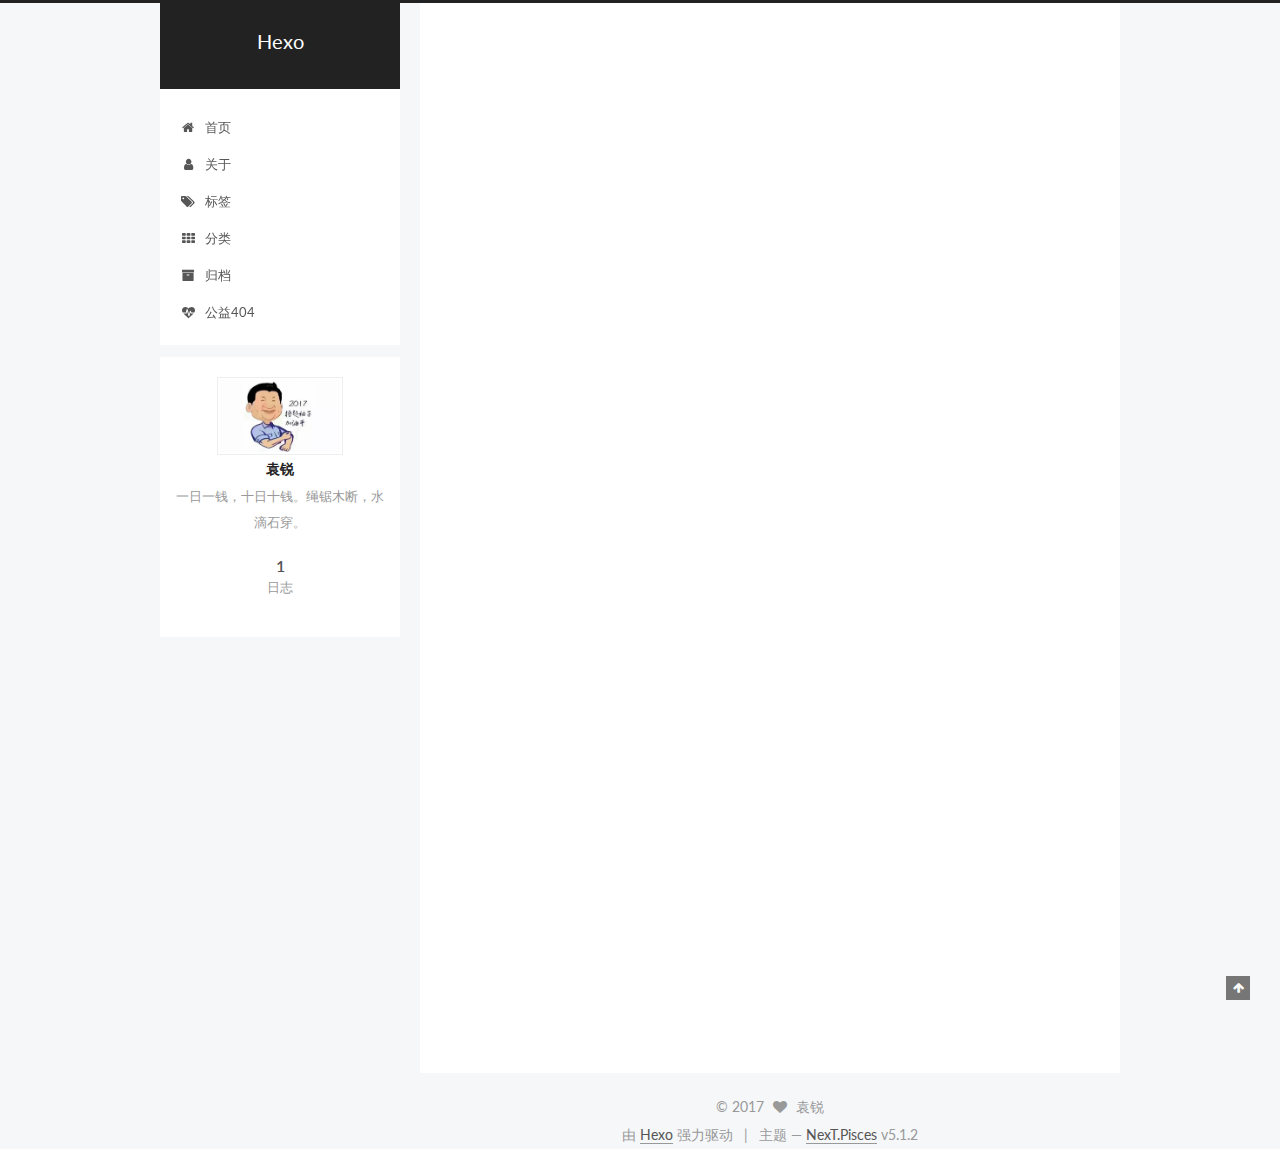
<file: index.html>
<!DOCTYPE html>



  


<html class="theme-next pisces use-motion" lang="zh-Hans">
<head>
  <meta charset="UTF-8"/>
<meta http-equiv="X-UA-Compatible" content="IE=edge" />
<meta name="viewport" content="width=device-width, initial-scale=1, maximum-scale=1"/>
<meta name="theme-color" content="#222">









<meta http-equiv="Cache-Control" content="no-transform" />
<meta http-equiv="Cache-Control" content="no-siteapp" />
















  
  
  <link href="/lib/fancybox/source/jquery.fancybox.css?v=2.1.5" rel="stylesheet" type="text/css" />




  
  
  
  

  
    
    
  

  

  

  

  

  
    
    
    <link href="//fonts.googleapis.com/css?family=Lato:300,300italic,400,400italic,700,700italic&subset=latin,latin-ext" rel="stylesheet" type="text/css">
  






<link href="/lib/font-awesome/css/font-awesome.min.css?v=4.6.2" rel="stylesheet" type="text/css" />

<link href="/css/main.css?v=5.1.2" rel="stylesheet" type="text/css" />


  <meta name="keywords" content="Hexo, NexT" />








  <link rel="shortcut icon" type="image/x-icon" href="/favicon.ico?v=5.1.2" />






<meta name="description" content="一日一钱，十日十钱。绳锯木断，水滴石穿。">
<meta property="og:type" content="website">
<meta property="og:title" content="Hexo">
<meta property="og:url" content="http://yoursite.com/index.html">
<meta property="og:site_name" content="Hexo">
<meta property="og:description" content="一日一钱，十日十钱。绳锯木断，水滴石穿。">
<meta property="og:locale" content="zh-Hans">
<meta name="twitter:card" content="summary">
<meta name="twitter:title" content="Hexo">
<meta name="twitter:description" content="一日一钱，十日十钱。绳锯木断，水滴石穿。">



<script type="text/javascript" id="hexo.configurations">
  var NexT = window.NexT || {};
  var CONFIG = {
    root: '/',
    scheme: 'Pisces',
    version: '5.1.2',
    sidebar: {"position":"left","display":"post","offset":12,"offset_float":12,"b2t":false,"scrollpercent":false,"onmobile":false},
    fancybox: true,
    tabs: true,
    motion: {"enable":true,"async":false,"transition":{"post_block":"fadeIn","post_header":"slideDownIn","post_body":"slideDownIn","coll_header":"slideLeftIn"}},
    duoshuo: {
      userId: '0',
      author: '博主'
    },
    algolia: {
      applicationID: '',
      apiKey: '',
      indexName: '',
      hits: {"per_page":10},
      labels: {"input_placeholder":"Search for Posts","hits_empty":"We didn't find any results for the search: ${query}","hits_stats":"${hits} results found in ${time} ms"}
    }
  };
</script>



  <link rel="canonical" href="http://yoursite.com/"/>





  <title>Hexo</title>
  








</head>

<body itemscope itemtype="http://schema.org/WebPage" lang="zh-Hans">

  
  
    
  

  <div class="container sidebar-position-left 
  page-home">
    <div class="headband"></div>

    <header id="header" class="header" itemscope itemtype="http://schema.org/WPHeader">
      <div class="header-inner"><div class="site-brand-wrapper">
  <div class="site-meta ">
    

    <div class="custom-logo-site-title">
      <a href="/"  class="brand" rel="start">
        <span class="logo-line-before"><i></i></span>
        <span class="site-title">Hexo</span>
        <span class="logo-line-after"><i></i></span>
      </a>
    </div>
      
        <p class="site-subtitle"></p>
      
  </div>

  <div class="site-nav-toggle">
    <button>
      <span class="btn-bar"></span>
      <span class="btn-bar"></span>
      <span class="btn-bar"></span>
    </button>
  </div>
</div>

<nav class="site-nav">
  

  
    <ul id="menu" class="menu">
      
        
        <li class="menu-item menu-item-home">
          <a href="/" rel="section">
            
              <i class="menu-item-icon fa fa-fw fa-home"></i> <br />
            
            首页
          </a>
        </li>
      
        
        <li class="menu-item menu-item-about">
          <a href="/about/" rel="section">
            
              <i class="menu-item-icon fa fa-fw fa-user"></i> <br />
            
            关于
          </a>
        </li>
      
        
        <li class="menu-item menu-item-tags">
          <a href="/tags/" rel="section">
            
              <i class="menu-item-icon fa fa-fw fa-tags"></i> <br />
            
            标签
          </a>
        </li>
      
        
        <li class="menu-item menu-item-categories">
          <a href="/categories/" rel="section">
            
              <i class="menu-item-icon fa fa-fw fa-th"></i> <br />
            
            分类
          </a>
        </li>
      
        
        <li class="menu-item menu-item-archives">
          <a href="/archives/" rel="section">
            
              <i class="menu-item-icon fa fa-fw fa-archive"></i> <br />
            
            归档
          </a>
        </li>
      
        
        <li class="menu-item menu-item-commonweal">
          <a href="/404/" rel="section">
            
              <i class="menu-item-icon fa fa-fw fa-heartbeat"></i> <br />
            
            公益404
          </a>
        </li>
      

      
    </ul>
  

  
</nav>



 </div>
    </header>

    <main id="main" class="main">
      <div class="main-inner">
        <div class="content-wrap">
          <div id="content" class="content">
            
  <section id="posts" class="posts-expand">
    
      

  

  
  
  

  <article class="post post-type-normal" itemscope itemtype="http://schema.org/Article">
  
  
  
  <div class="post-block">
    <link itemprop="mainEntityOfPage" href="http://yoursite.com/2017/09/01/hello-world/">

    <span hidden itemprop="author" itemscope itemtype="http://schema.org/Person">
      <meta itemprop="name" content="袁锐">
      <meta itemprop="description" content="">
      <meta itemprop="image" content="/uploads/avatar.jpg">
    </span>

    <span hidden itemprop="publisher" itemscope itemtype="http://schema.org/Organization">
      <meta itemprop="name" content="Hexo">
    </span>

    
      <header class="post-header">

        
        
          <h1 class="post-title" itemprop="name headline">
                
                <a class="post-title-link" href="/2017/09/01/hello-world/" itemprop="url">Hello World</a></h1>
        

        <div class="post-meta">
          <span class="post-time">
            
              <span class="post-meta-item-icon">
                <i class="fa fa-calendar-o"></i>
              </span>
              
                <span class="post-meta-item-text">发表于</span>
              
              <time title="创建于" itemprop="dateCreated datePublished" datetime="2017-09-01T22:27:11+08:00">
                2017-09-01
              </time>
            

            

            
          </span>

          

          
            
          

          
          

          

          

          

        </div>
      </header>
    

    
    
    
    <div class="post-body" itemprop="articleBody">

      
      

      
        
          
            <p>Welcome to <a href="https://hexo.io/" target="_blank" rel="external">Hexo</a>! This is your very first post. Check <a href="https://hexo.io/docs/" target="_blank" rel="external">documentation</a> for more info. If you get any problems when using Hexo, you can find the answer in <a href="https://hexo.io/docs/troubleshooting.html" target="_blank" rel="external">troubleshooting</a> or you can ask me on <a href="https://github.com/hexojs/hexo/issues" target="_blank" rel="external">GitHub</a>.</p>
<h2 id="Quick-Start"><a href="#Quick-Start" class="headerlink" title="Quick Start"></a>Quick Start</h2><h3 id="Create-a-new-post"><a href="#Create-a-new-post" class="headerlink" title="Create a new post"></a>Create a new post</h3><figure class="highlight bash"><table><tr><td class="gutter"><pre><div class="line">1</div></pre></td><td class="code"><pre><div class="line">$ hexo new <span class="string">"My New Post"</span></div></pre></td></tr></table></figure>
<p>More info: <a href="https://hexo.io/docs/writing.html" target="_blank" rel="external">Writing</a></p>
<h3 id="Run-server"><a href="#Run-server" class="headerlink" title="Run server"></a>Run server</h3><figure class="highlight bash"><table><tr><td class="gutter"><pre><div class="line">1</div></pre></td><td class="code"><pre><div class="line">$ hexo server</div></pre></td></tr></table></figure>
<p>More info: <a href="https://hexo.io/docs/server.html" target="_blank" rel="external">Server</a></p>
<h3 id="Generate-static-files"><a href="#Generate-static-files" class="headerlink" title="Generate static files"></a>Generate static files</h3><figure class="highlight bash"><table><tr><td class="gutter"><pre><div class="line">1</div></pre></td><td class="code"><pre><div class="line">$ hexo generate</div></pre></td></tr></table></figure>
<p>More info: <a href="https://hexo.io/docs/generating.html" target="_blank" rel="external">Generating</a></p>
<h3 id="Deploy-to-remote-sites"><a href="#Deploy-to-remote-sites" class="headerlink" title="Deploy to remote sites"></a>Deploy to remote sites</h3><figure class="highlight bash"><table><tr><td class="gutter"><pre><div class="line">1</div></pre></td><td class="code"><pre><div class="line">$ hexo deploy</div></pre></td></tr></table></figure>
<p>More info: <a href="https://hexo.io/docs/deployment.html" target="_blank" rel="external">Deployment</a></p>

          
        
      
    </div>
    
    
    

    

    

    

    <footer class="post-footer">
      

      

      

      
      
        <div class="post-eof"></div>
      
    </footer>
  </div>
  
  
  
  </article>


    
  </section>

  


          </div>
          


          

        </div>
        
          
  
  <div class="sidebar-toggle">
    <div class="sidebar-toggle-line-wrap">
      <span class="sidebar-toggle-line sidebar-toggle-line-first"></span>
      <span class="sidebar-toggle-line sidebar-toggle-line-middle"></span>
      <span class="sidebar-toggle-line sidebar-toggle-line-last"></span>
    </div>
  </div>

  <aside id="sidebar" class="sidebar">
    
    <div class="sidebar-inner">

      

      

      <section class="site-overview sidebar-panel sidebar-panel-active">
        <div class="site-author motion-element" itemprop="author" itemscope itemtype="http://schema.org/Person">
          
            <img class="site-author-image" itemprop="image"
              src="/uploads/avatar.jpg"
              alt="袁锐" />
          
            <p class="site-author-name" itemprop="name">袁锐</p>
            <p class="site-description motion-element" itemprop="description">一日一钱，十日十钱。绳锯木断，水滴石穿。</p>
        </div>

        <nav class="site-state motion-element">

          
            <div class="site-state-item site-state-posts">
            
              <a href="/archives/">
            
                <span class="site-state-item-count">1</span>
                <span class="site-state-item-name">日志</span>
              </a>
            </div>
          

          

          

        </nav>

        

        <div class="links-of-author motion-element">
          
        </div>

        
        

        
        

        


      </section>

      

      

    </div>
  </aside>


        
      </div>
    </main>

    <footer id="footer" class="footer">
      <div class="footer-inner">
        <div class="copyright" >
  
  &copy; 
  <span itemprop="copyrightYear">2017</span>
  <span class="with-love">
    <i class="fa fa-heart"></i>
  </span>
  <span class="author" itemprop="copyrightHolder">袁锐</span>

  
</div>


  <div class="powered-by">由 <a class="theme-link" href="https://hexo.io">Hexo</a> 强力驱动</div>

  <span class="post-meta-divider">|</span>

  <div class="theme-info">主题 &mdash; <a class="theme-link" href="https://github.com/iissnan/hexo-theme-next">NexT.Pisces</a> v5.1.2</div>


        







        
      </div>
    </footer>

    
      <div class="back-to-top">
        <i class="fa fa-arrow-up"></i>
        
      </div>
    

  </div>

  

<script type="text/javascript">
  if (Object.prototype.toString.call(window.Promise) !== '[object Function]') {
    window.Promise = null;
  }
</script>









  












  
  <script type="text/javascript" src="/lib/jquery/index.js?v=2.1.3"></script>

  
  <script type="text/javascript" src="/lib/fastclick/lib/fastclick.min.js?v=1.0.6"></script>

  
  <script type="text/javascript" src="/lib/jquery_lazyload/jquery.lazyload.js?v=1.9.7"></script>

  
  <script type="text/javascript" src="/lib/velocity/velocity.min.js?v=1.2.1"></script>

  
  <script type="text/javascript" src="/lib/velocity/velocity.ui.min.js?v=1.2.1"></script>

  
  <script type="text/javascript" src="/lib/fancybox/source/jquery.fancybox.pack.js?v=2.1.5"></script>


  


  <script type="text/javascript" src="/js/src/utils.js?v=5.1.2"></script>

  <script type="text/javascript" src="/js/src/motion.js?v=5.1.2"></script>



  
  


  <script type="text/javascript" src="/js/src/affix.js?v=5.1.2"></script>

  <script type="text/javascript" src="/js/src/schemes/pisces.js?v=5.1.2"></script>



  <script type="text/javascript" src="/js/src/scrollspy.js?v=5.1.2"></script>
<script type="text/javascript" src="/js/src/post-details.js?v=5.1.2"></script>


  

  


  <script type="text/javascript" src="/js/src/bootstrap.js?v=5.1.2"></script>



  


  




	





  





  








  





  

  

  

  

  

  

</body>
</html>
</file>
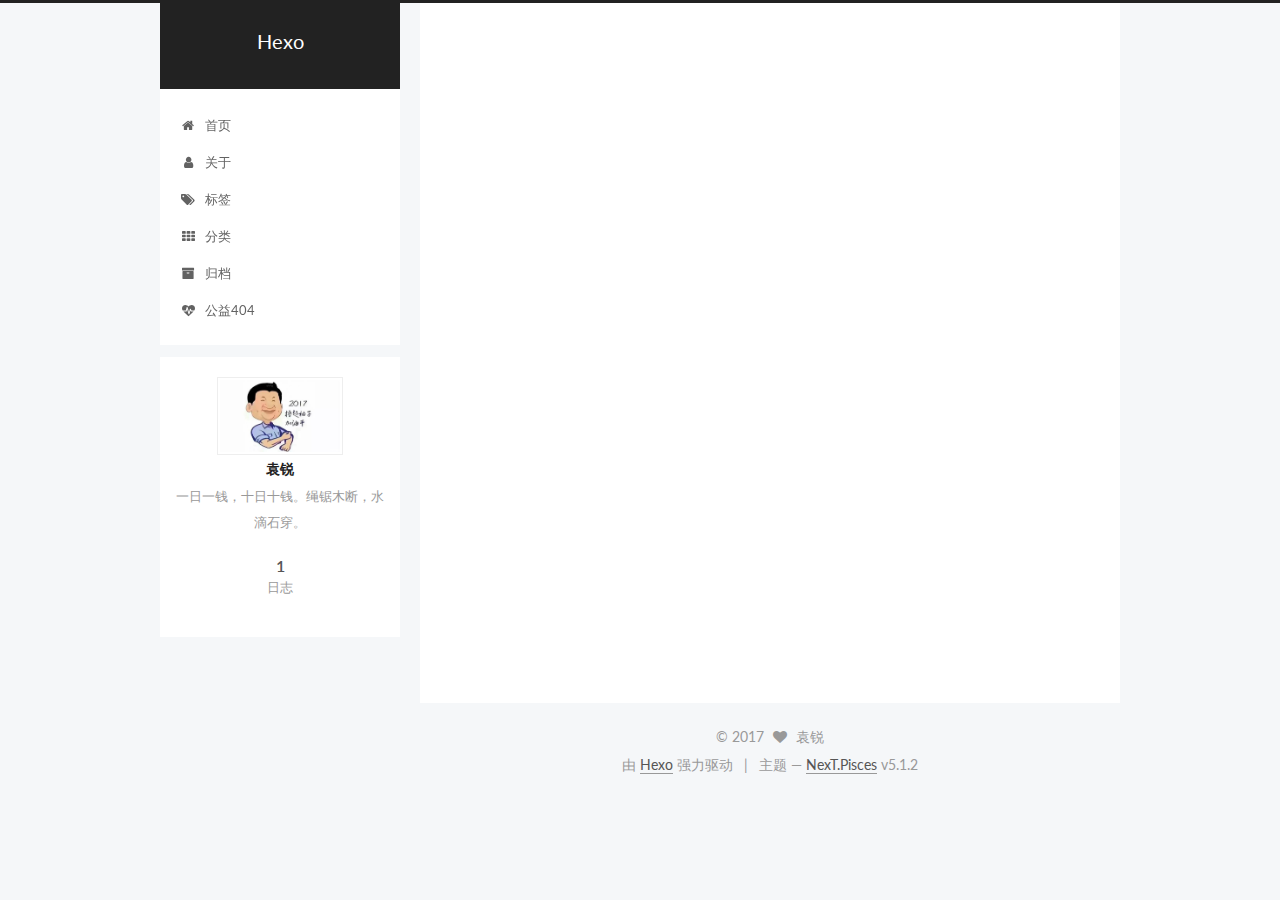
<file: archives/index.html>
<!DOCTYPE html>



  


<html class="theme-next pisces use-motion" lang="zh-Hans">
<head>
  <meta charset="UTF-8"/>
<meta http-equiv="X-UA-Compatible" content="IE=edge" />
<meta name="viewport" content="width=device-width, initial-scale=1, maximum-scale=1"/>
<meta name="theme-color" content="#222">









<meta http-equiv="Cache-Control" content="no-transform" />
<meta http-equiv="Cache-Control" content="no-siteapp" />
















  
  
  <link href="/lib/fancybox/source/jquery.fancybox.css?v=2.1.5" rel="stylesheet" type="text/css" />




  
  
  
  

  
    
    
  

  

  

  

  

  
    
    
    <link href="//fonts.googleapis.com/css?family=Lato:300,300italic,400,400italic,700,700italic&subset=latin,latin-ext" rel="stylesheet" type="text/css">
  






<link href="/lib/font-awesome/css/font-awesome.min.css?v=4.6.2" rel="stylesheet" type="text/css" />

<link href="/css/main.css?v=5.1.2" rel="stylesheet" type="text/css" />


  <meta name="keywords" content="Hexo, NexT" />








  <link rel="shortcut icon" type="image/x-icon" href="/favicon.ico?v=5.1.2" />






<meta name="description" content="一日一钱，十日十钱。绳锯木断，水滴石穿。">
<meta property="og:type" content="website">
<meta property="og:title" content="Hexo">
<meta property="og:url" content="http://yoursite.com/archives/index.html">
<meta property="og:site_name" content="Hexo">
<meta property="og:description" content="一日一钱，十日十钱。绳锯木断，水滴石穿。">
<meta property="og:locale" content="zh-Hans">
<meta name="twitter:card" content="summary">
<meta name="twitter:title" content="Hexo">
<meta name="twitter:description" content="一日一钱，十日十钱。绳锯木断，水滴石穿。">



<script type="text/javascript" id="hexo.configurations">
  var NexT = window.NexT || {};
  var CONFIG = {
    root: '/',
    scheme: 'Pisces',
    version: '5.1.2',
    sidebar: {"position":"left","display":"post","offset":12,"offset_float":12,"b2t":false,"scrollpercent":false,"onmobile":false},
    fancybox: true,
    tabs: true,
    motion: {"enable":true,"async":false,"transition":{"post_block":"fadeIn","post_header":"slideDownIn","post_body":"slideDownIn","coll_header":"slideLeftIn"}},
    duoshuo: {
      userId: '0',
      author: '博主'
    },
    algolia: {
      applicationID: '',
      apiKey: '',
      indexName: '',
      hits: {"per_page":10},
      labels: {"input_placeholder":"Search for Posts","hits_empty":"We didn't find any results for the search: ${query}","hits_stats":"${hits} results found in ${time} ms"}
    }
  };
</script>



  <link rel="canonical" href="http://yoursite.com/archives/"/>





  <title>归档 | Hexo</title>
  








</head>

<body itemscope itemtype="http://schema.org/WebPage" lang="zh-Hans">

  
  
    
  

  <div class="container sidebar-position-left page-archive">
    <div class="headband"></div>

    <header id="header" class="header" itemscope itemtype="http://schema.org/WPHeader">
      <div class="header-inner"><div class="site-brand-wrapper">
  <div class="site-meta ">
    

    <div class="custom-logo-site-title">
      <a href="/"  class="brand" rel="start">
        <span class="logo-line-before"><i></i></span>
        <span class="site-title">Hexo</span>
        <span class="logo-line-after"><i></i></span>
      </a>
    </div>
      
        <p class="site-subtitle"></p>
      
  </div>

  <div class="site-nav-toggle">
    <button>
      <span class="btn-bar"></span>
      <span class="btn-bar"></span>
      <span class="btn-bar"></span>
    </button>
  </div>
</div>

<nav class="site-nav">
  

  
    <ul id="menu" class="menu">
      
        
        <li class="menu-item menu-item-home">
          <a href="/" rel="section">
            
              <i class="menu-item-icon fa fa-fw fa-home"></i> <br />
            
            首页
          </a>
        </li>
      
        
        <li class="menu-item menu-item-about">
          <a href="/about/" rel="section">
            
              <i class="menu-item-icon fa fa-fw fa-user"></i> <br />
            
            关于
          </a>
        </li>
      
        
        <li class="menu-item menu-item-tags">
          <a href="/tags/" rel="section">
            
              <i class="menu-item-icon fa fa-fw fa-tags"></i> <br />
            
            标签
          </a>
        </li>
      
        
        <li class="menu-item menu-item-categories">
          <a href="/categories/" rel="section">
            
              <i class="menu-item-icon fa fa-fw fa-th"></i> <br />
            
            分类
          </a>
        </li>
      
        
        <li class="menu-item menu-item-archives">
          <a href="/archives/" rel="section">
            
              <i class="menu-item-icon fa fa-fw fa-archive"></i> <br />
            
            归档
          </a>
        </li>
      
        
        <li class="menu-item menu-item-commonweal">
          <a href="/404/" rel="section">
            
              <i class="menu-item-icon fa fa-fw fa-heartbeat"></i> <br />
            
            公益404
          </a>
        </li>
      

      
    </ul>
  

  
</nav>



 </div>
    </header>

    <main id="main" class="main">
      <div class="main-inner">
        <div class="content-wrap">
          <div id="content" class="content">
            

  
  
  
  <div class="post-block archive">
    <div id="posts" class="posts-collapse">
      <span class="archive-move-on"></span>

      <span class="archive-page-counter">
        
        
        
          
        
        嗯..! 目前共计 1 篇日志。 继续努力。
      </span>

      

        
        
        

        
          
          <div class="collection-title">
            <h1 class="archive-year" id="archive-year-2017">2017</h1>
          </div>
        
        

        

  <article class="post post-type-normal" itemscope itemtype="http://schema.org/Article">
    <header class="post-header">

      <h2 class="post-title">
        
            <a class="post-title-link" href="/2017/09/01/hello-world/" itemprop="url">
              
                <span itemprop="name">Hello World</span>
              
            </a>
        
      </h2>

      <div class="post-meta">
        <time class="post-time" itemprop="dateCreated"
              datetime="2017-09-01T22:27:11+08:00"
              content="2017-09-01" >
          09-01
        </time>
      </div>

    </header>
  </article>



      

    </div>
  </div>
  
  
  

  



          </div>
          


          

        </div>
        
          
  
  <div class="sidebar-toggle">
    <div class="sidebar-toggle-line-wrap">
      <span class="sidebar-toggle-line sidebar-toggle-line-first"></span>
      <span class="sidebar-toggle-line sidebar-toggle-line-middle"></span>
      <span class="sidebar-toggle-line sidebar-toggle-line-last"></span>
    </div>
  </div>

  <aside id="sidebar" class="sidebar">
    
    <div class="sidebar-inner">

      

      

      <section class="site-overview sidebar-panel sidebar-panel-active">
        <div class="site-author motion-element" itemprop="author" itemscope itemtype="http://schema.org/Person">
          
            <img class="site-author-image" itemprop="image"
              src="/uploads/avatar.jpg"
              alt="袁锐" />
          
            <p class="site-author-name" itemprop="name">袁锐</p>
            <p class="site-description motion-element" itemprop="description">一日一钱，十日十钱。绳锯木断，水滴石穿。</p>
        </div>

        <nav class="site-state motion-element">

          
            <div class="site-state-item site-state-posts">
            
              <a href="/archives/">
            
                <span class="site-state-item-count">1</span>
                <span class="site-state-item-name">日志</span>
              </a>
            </div>
          

          

          

        </nav>

        

        <div class="links-of-author motion-element">
          
        </div>

        
        

        
        

        


      </section>

      

      

    </div>
  </aside>


        
      </div>
    </main>

    <footer id="footer" class="footer">
      <div class="footer-inner">
        <div class="copyright" >
  
  &copy; 
  <span itemprop="copyrightYear">2017</span>
  <span class="with-love">
    <i class="fa fa-heart"></i>
  </span>
  <span class="author" itemprop="copyrightHolder">袁锐</span>

  
</div>


  <div class="powered-by">由 <a class="theme-link" href="https://hexo.io">Hexo</a> 强力驱动</div>

  <span class="post-meta-divider">|</span>

  <div class="theme-info">主题 &mdash; <a class="theme-link" href="https://github.com/iissnan/hexo-theme-next">NexT.Pisces</a> v5.1.2</div>


        







        
      </div>
    </footer>

    
      <div class="back-to-top">
        <i class="fa fa-arrow-up"></i>
        
      </div>
    

  </div>

  

<script type="text/javascript">
  if (Object.prototype.toString.call(window.Promise) !== '[object Function]') {
    window.Promise = null;
  }
</script>









  












  
  <script type="text/javascript" src="/lib/jquery/index.js?v=2.1.3"></script>

  
  <script type="text/javascript" src="/lib/fastclick/lib/fastclick.min.js?v=1.0.6"></script>

  
  <script type="text/javascript" src="/lib/jquery_lazyload/jquery.lazyload.js?v=1.9.7"></script>

  
  <script type="text/javascript" src="/lib/velocity/velocity.min.js?v=1.2.1"></script>

  
  <script type="text/javascript" src="/lib/velocity/velocity.ui.min.js?v=1.2.1"></script>

  
  <script type="text/javascript" src="/lib/fancybox/source/jquery.fancybox.pack.js?v=2.1.5"></script>


  


  <script type="text/javascript" src="/js/src/utils.js?v=5.1.2"></script>

  <script type="text/javascript" src="/js/src/motion.js?v=5.1.2"></script>



  
  


  <script type="text/javascript" src="/js/src/affix.js?v=5.1.2"></script>

  <script type="text/javascript" src="/js/src/schemes/pisces.js?v=5.1.2"></script>



  <script type="text/javascript" src="/js/src/scrollspy.js?v=5.1.2"></script>
<script type="text/javascript" src="/js/src/post-details.js?v=5.1.2"></script>


  

  


  <script type="text/javascript" src="/js/src/bootstrap.js?v=5.1.2"></script>



  


  




	





  





  








  





  

  

  

  

  

  

</body>
</html>
</file>
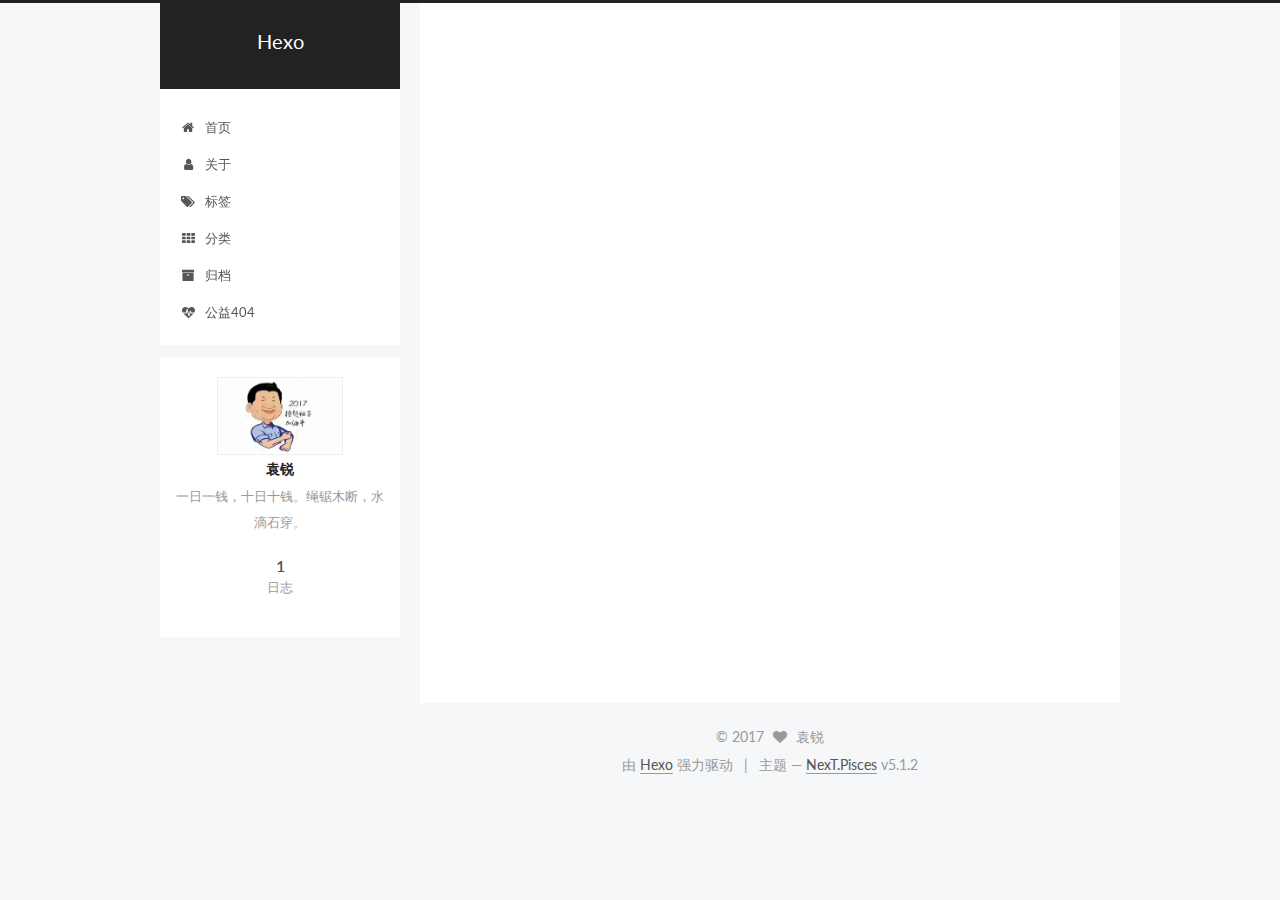
<file: archives/2017/index.html>
<!DOCTYPE html>



  


<html class="theme-next pisces use-motion" lang="zh-Hans">
<head>
  <meta charset="UTF-8"/>
<meta http-equiv="X-UA-Compatible" content="IE=edge" />
<meta name="viewport" content="width=device-width, initial-scale=1, maximum-scale=1"/>
<meta name="theme-color" content="#222">









<meta http-equiv="Cache-Control" content="no-transform" />
<meta http-equiv="Cache-Control" content="no-siteapp" />
















  
  
  <link href="/lib/fancybox/source/jquery.fancybox.css?v=2.1.5" rel="stylesheet" type="text/css" />




  
  
  
  

  
    
    
  

  

  

  

  

  
    
    
    <link href="//fonts.googleapis.com/css?family=Lato:300,300italic,400,400italic,700,700italic&subset=latin,latin-ext" rel="stylesheet" type="text/css">
  






<link href="/lib/font-awesome/css/font-awesome.min.css?v=4.6.2" rel="stylesheet" type="text/css" />

<link href="/css/main.css?v=5.1.2" rel="stylesheet" type="text/css" />


  <meta name="keywords" content="Hexo, NexT" />








  <link rel="shortcut icon" type="image/x-icon" href="/favicon.ico?v=5.1.2" />






<meta name="description" content="一日一钱，十日十钱。绳锯木断，水滴石穿。">
<meta property="og:type" content="website">
<meta property="og:title" content="Hexo">
<meta property="og:url" content="http://yoursite.com/archives/2017/index.html">
<meta property="og:site_name" content="Hexo">
<meta property="og:description" content="一日一钱，十日十钱。绳锯木断，水滴石穿。">
<meta property="og:locale" content="zh-Hans">
<meta name="twitter:card" content="summary">
<meta name="twitter:title" content="Hexo">
<meta name="twitter:description" content="一日一钱，十日十钱。绳锯木断，水滴石穿。">



<script type="text/javascript" id="hexo.configurations">
  var NexT = window.NexT || {};
  var CONFIG = {
    root: '/',
    scheme: 'Pisces',
    version: '5.1.2',
    sidebar: {"position":"left","display":"post","offset":12,"offset_float":12,"b2t":false,"scrollpercent":false,"onmobile":false},
    fancybox: true,
    tabs: true,
    motion: {"enable":true,"async":false,"transition":{"post_block":"fadeIn","post_header":"slideDownIn","post_body":"slideDownIn","coll_header":"slideLeftIn"}},
    duoshuo: {
      userId: '0',
      author: '博主'
    },
    algolia: {
      applicationID: '',
      apiKey: '',
      indexName: '',
      hits: {"per_page":10},
      labels: {"input_placeholder":"Search for Posts","hits_empty":"We didn't find any results for the search: ${query}","hits_stats":"${hits} results found in ${time} ms"}
    }
  };
</script>



  <link rel="canonical" href="http://yoursite.com/archives/2017/"/>





  <title>归档 | Hexo</title>
  








</head>

<body itemscope itemtype="http://schema.org/WebPage" lang="zh-Hans">

  
  
    
  

  <div class="container sidebar-position-left page-archive">
    <div class="headband"></div>

    <header id="header" class="header" itemscope itemtype="http://schema.org/WPHeader">
      <div class="header-inner"><div class="site-brand-wrapper">
  <div class="site-meta ">
    

    <div class="custom-logo-site-title">
      <a href="/"  class="brand" rel="start">
        <span class="logo-line-before"><i></i></span>
        <span class="site-title">Hexo</span>
        <span class="logo-line-after"><i></i></span>
      </a>
    </div>
      
        <p class="site-subtitle"></p>
      
  </div>

  <div class="site-nav-toggle">
    <button>
      <span class="btn-bar"></span>
      <span class="btn-bar"></span>
      <span class="btn-bar"></span>
    </button>
  </div>
</div>

<nav class="site-nav">
  

  
    <ul id="menu" class="menu">
      
        
        <li class="menu-item menu-item-home">
          <a href="/" rel="section">
            
              <i class="menu-item-icon fa fa-fw fa-home"></i> <br />
            
            首页
          </a>
        </li>
      
        
        <li class="menu-item menu-item-about">
          <a href="/about/" rel="section">
            
              <i class="menu-item-icon fa fa-fw fa-user"></i> <br />
            
            关于
          </a>
        </li>
      
        
        <li class="menu-item menu-item-tags">
          <a href="/tags/" rel="section">
            
              <i class="menu-item-icon fa fa-fw fa-tags"></i> <br />
            
            标签
          </a>
        </li>
      
        
        <li class="menu-item menu-item-categories">
          <a href="/categories/" rel="section">
            
              <i class="menu-item-icon fa fa-fw fa-th"></i> <br />
            
            分类
          </a>
        </li>
      
        
        <li class="menu-item menu-item-archives">
          <a href="/archives/" rel="section">
            
              <i class="menu-item-icon fa fa-fw fa-archive"></i> <br />
            
            归档
          </a>
        </li>
      
        
        <li class="menu-item menu-item-commonweal">
          <a href="/404/" rel="section">
            
              <i class="menu-item-icon fa fa-fw fa-heartbeat"></i> <br />
            
            公益404
          </a>
        </li>
      

      
    </ul>
  

  
</nav>



 </div>
    </header>

    <main id="main" class="main">
      <div class="main-inner">
        <div class="content-wrap">
          <div id="content" class="content">
            

  
  
  
  <div class="post-block archive">
    <div id="posts" class="posts-collapse">
      <span class="archive-move-on"></span>

      <span class="archive-page-counter">
        
        
        
          
        
        嗯..! 目前共计 1 篇日志。 继续努力。
      </span>

      

        
        
        

        
          
          <div class="collection-title">
            <h1 class="archive-year" id="archive-year-2017">2017</h1>
          </div>
        
        

        

  <article class="post post-type-normal" itemscope itemtype="http://schema.org/Article">
    <header class="post-header">

      <h2 class="post-title">
        
            <a class="post-title-link" href="/2017/09/01/hello-world/" itemprop="url">
              
                <span itemprop="name">Hello World</span>
              
            </a>
        
      </h2>

      <div class="post-meta">
        <time class="post-time" itemprop="dateCreated"
              datetime="2017-09-01T22:27:11+08:00"
              content="2017-09-01" >
          09-01
        </time>
      </div>

    </header>
  </article>



      

    </div>
  </div>
  
  
  

  



          </div>
          


          

        </div>
        
          
  
  <div class="sidebar-toggle">
    <div class="sidebar-toggle-line-wrap">
      <span class="sidebar-toggle-line sidebar-toggle-line-first"></span>
      <span class="sidebar-toggle-line sidebar-toggle-line-middle"></span>
      <span class="sidebar-toggle-line sidebar-toggle-line-last"></span>
    </div>
  </div>

  <aside id="sidebar" class="sidebar">
    
    <div class="sidebar-inner">

      

      

      <section class="site-overview sidebar-panel sidebar-panel-active">
        <div class="site-author motion-element" itemprop="author" itemscope itemtype="http://schema.org/Person">
          
            <img class="site-author-image" itemprop="image"
              src="/uploads/avatar.jpg"
              alt="袁锐" />
          
            <p class="site-author-name" itemprop="name">袁锐</p>
            <p class="site-description motion-element" itemprop="description">一日一钱，十日十钱。绳锯木断，水滴石穿。</p>
        </div>

        <nav class="site-state motion-element">

          
            <div class="site-state-item site-state-posts">
            
              <a href="/archives/">
            
                <span class="site-state-item-count">1</span>
                <span class="site-state-item-name">日志</span>
              </a>
            </div>
          

          

          

        </nav>

        

        <div class="links-of-author motion-element">
          
        </div>

        
        

        
        

        


      </section>

      

      

    </div>
  </aside>


        
      </div>
    </main>

    <footer id="footer" class="footer">
      <div class="footer-inner">
        <div class="copyright" >
  
  &copy; 
  <span itemprop="copyrightYear">2017</span>
  <span class="with-love">
    <i class="fa fa-heart"></i>
  </span>
  <span class="author" itemprop="copyrightHolder">袁锐</span>

  
</div>


  <div class="powered-by">由 <a class="theme-link" href="https://hexo.io">Hexo</a> 强力驱动</div>

  <span class="post-meta-divider">|</span>

  <div class="theme-info">主题 &mdash; <a class="theme-link" href="https://github.com/iissnan/hexo-theme-next">NexT.Pisces</a> v5.1.2</div>


        







        
      </div>
    </footer>

    
      <div class="back-to-top">
        <i class="fa fa-arrow-up"></i>
        
      </div>
    

  </div>

  

<script type="text/javascript">
  if (Object.prototype.toString.call(window.Promise) !== '[object Function]') {
    window.Promise = null;
  }
</script>









  












  
  <script type="text/javascript" src="/lib/jquery/index.js?v=2.1.3"></script>

  
  <script type="text/javascript" src="/lib/fastclick/lib/fastclick.min.js?v=1.0.6"></script>

  
  <script type="text/javascript" src="/lib/jquery_lazyload/jquery.lazyload.js?v=1.9.7"></script>

  
  <script type="text/javascript" src="/lib/velocity/velocity.min.js?v=1.2.1"></script>

  
  <script type="text/javascript" src="/lib/velocity/velocity.ui.min.js?v=1.2.1"></script>

  
  <script type="text/javascript" src="/lib/fancybox/source/jquery.fancybox.pack.js?v=2.1.5"></script>


  


  <script type="text/javascript" src="/js/src/utils.js?v=5.1.2"></script>

  <script type="text/javascript" src="/js/src/motion.js?v=5.1.2"></script>



  
  


  <script type="text/javascript" src="/js/src/affix.js?v=5.1.2"></script>

  <script type="text/javascript" src="/js/src/schemes/pisces.js?v=5.1.2"></script>



  <script type="text/javascript" src="/js/src/scrollspy.js?v=5.1.2"></script>
<script type="text/javascript" src="/js/src/post-details.js?v=5.1.2"></script>


  

  


  <script type="text/javascript" src="/js/src/bootstrap.js?v=5.1.2"></script>



  


  




	





  





  








  





  

  

  

  

  

  

</body>
</html>
</file>
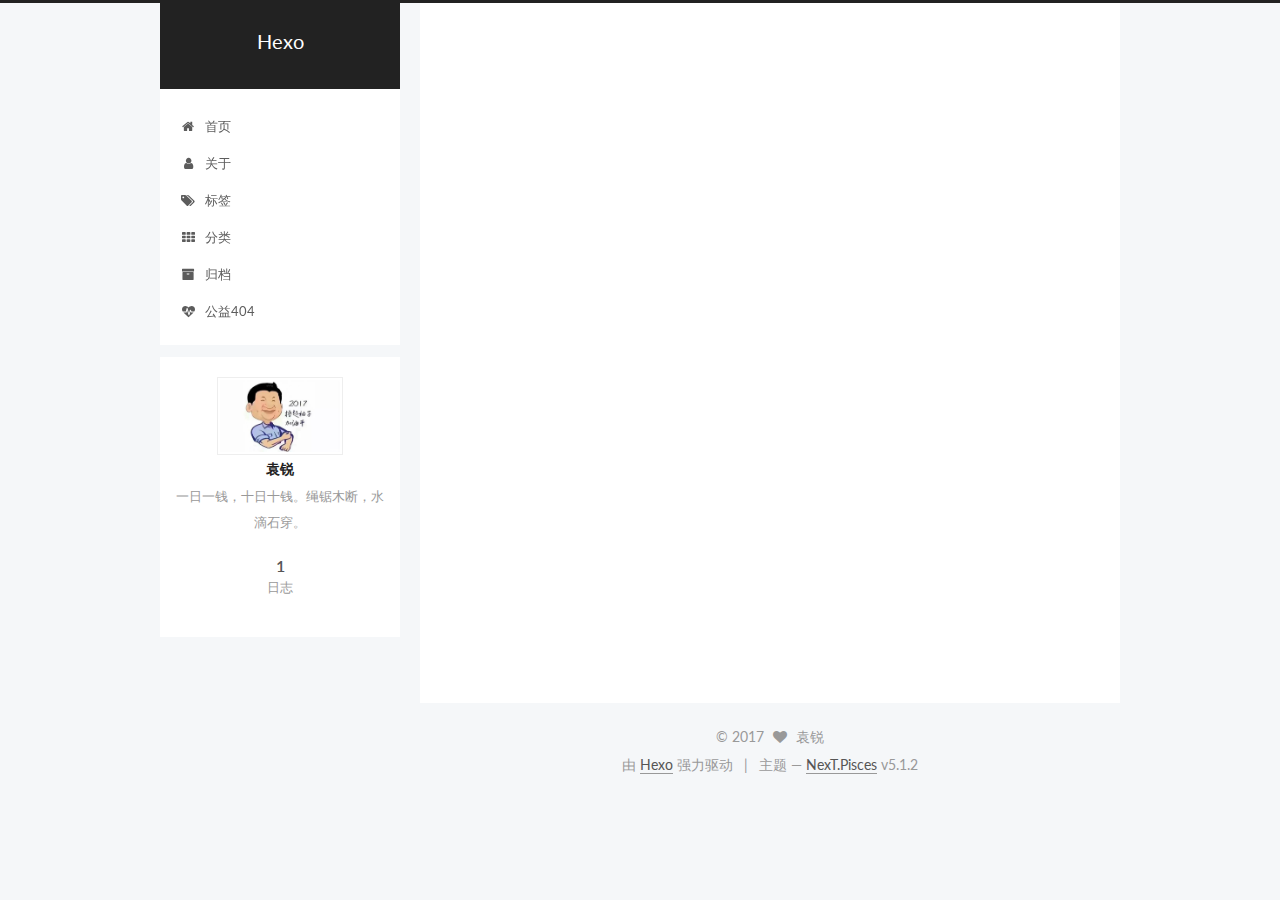
<file: archives/2017/09/index.html>
<!DOCTYPE html>



  


<html class="theme-next pisces use-motion" lang="zh-Hans">
<head>
  <meta charset="UTF-8"/>
<meta http-equiv="X-UA-Compatible" content="IE=edge" />
<meta name="viewport" content="width=device-width, initial-scale=1, maximum-scale=1"/>
<meta name="theme-color" content="#222">









<meta http-equiv="Cache-Control" content="no-transform" />
<meta http-equiv="Cache-Control" content="no-siteapp" />
















  
  
  <link href="/lib/fancybox/source/jquery.fancybox.css?v=2.1.5" rel="stylesheet" type="text/css" />




  
  
  
  

  
    
    
  

  

  

  

  

  
    
    
    <link href="//fonts.googleapis.com/css?family=Lato:300,300italic,400,400italic,700,700italic&subset=latin,latin-ext" rel="stylesheet" type="text/css">
  






<link href="/lib/font-awesome/css/font-awesome.min.css?v=4.6.2" rel="stylesheet" type="text/css" />

<link href="/css/main.css?v=5.1.2" rel="stylesheet" type="text/css" />


  <meta name="keywords" content="Hexo, NexT" />








  <link rel="shortcut icon" type="image/x-icon" href="/favicon.ico?v=5.1.2" />






<meta name="description" content="一日一钱，十日十钱。绳锯木断，水滴石穿。">
<meta property="og:type" content="website">
<meta property="og:title" content="Hexo">
<meta property="og:url" content="http://yoursite.com/archives/2017/09/index.html">
<meta property="og:site_name" content="Hexo">
<meta property="og:description" content="一日一钱，十日十钱。绳锯木断，水滴石穿。">
<meta property="og:locale" content="zh-Hans">
<meta name="twitter:card" content="summary">
<meta name="twitter:title" content="Hexo">
<meta name="twitter:description" content="一日一钱，十日十钱。绳锯木断，水滴石穿。">



<script type="text/javascript" id="hexo.configurations">
  var NexT = window.NexT || {};
  var CONFIG = {
    root: '/',
    scheme: 'Pisces',
    version: '5.1.2',
    sidebar: {"position":"left","display":"post","offset":12,"offset_float":12,"b2t":false,"scrollpercent":false,"onmobile":false},
    fancybox: true,
    tabs: true,
    motion: {"enable":true,"async":false,"transition":{"post_block":"fadeIn","post_header":"slideDownIn","post_body":"slideDownIn","coll_header":"slideLeftIn"}},
    duoshuo: {
      userId: '0',
      author: '博主'
    },
    algolia: {
      applicationID: '',
      apiKey: '',
      indexName: '',
      hits: {"per_page":10},
      labels: {"input_placeholder":"Search for Posts","hits_empty":"We didn't find any results for the search: ${query}","hits_stats":"${hits} results found in ${time} ms"}
    }
  };
</script>



  <link rel="canonical" href="http://yoursite.com/archives/2017/09/"/>





  <title>归档 | Hexo</title>
  








</head>

<body itemscope itemtype="http://schema.org/WebPage" lang="zh-Hans">

  
  
    
  

  <div class="container sidebar-position-left page-archive">
    <div class="headband"></div>

    <header id="header" class="header" itemscope itemtype="http://schema.org/WPHeader">
      <div class="header-inner"><div class="site-brand-wrapper">
  <div class="site-meta ">
    

    <div class="custom-logo-site-title">
      <a href="/"  class="brand" rel="start">
        <span class="logo-line-before"><i></i></span>
        <span class="site-title">Hexo</span>
        <span class="logo-line-after"><i></i></span>
      </a>
    </div>
      
        <p class="site-subtitle"></p>
      
  </div>

  <div class="site-nav-toggle">
    <button>
      <span class="btn-bar"></span>
      <span class="btn-bar"></span>
      <span class="btn-bar"></span>
    </button>
  </div>
</div>

<nav class="site-nav">
  

  
    <ul id="menu" class="menu">
      
        
        <li class="menu-item menu-item-home">
          <a href="/" rel="section">
            
              <i class="menu-item-icon fa fa-fw fa-home"></i> <br />
            
            首页
          </a>
        </li>
      
        
        <li class="menu-item menu-item-about">
          <a href="/about/" rel="section">
            
              <i class="menu-item-icon fa fa-fw fa-user"></i> <br />
            
            关于
          </a>
        </li>
      
        
        <li class="menu-item menu-item-tags">
          <a href="/tags/" rel="section">
            
              <i class="menu-item-icon fa fa-fw fa-tags"></i> <br />
            
            标签
          </a>
        </li>
      
        
        <li class="menu-item menu-item-categories">
          <a href="/categories/" rel="section">
            
              <i class="menu-item-icon fa fa-fw fa-th"></i> <br />
            
            分类
          </a>
        </li>
      
        
        <li class="menu-item menu-item-archives">
          <a href="/archives/" rel="section">
            
              <i class="menu-item-icon fa fa-fw fa-archive"></i> <br />
            
            归档
          </a>
        </li>
      
        
        <li class="menu-item menu-item-commonweal">
          <a href="/404/" rel="section">
            
              <i class="menu-item-icon fa fa-fw fa-heartbeat"></i> <br />
            
            公益404
          </a>
        </li>
      

      
    </ul>
  

  
</nav>



 </div>
    </header>

    <main id="main" class="main">
      <div class="main-inner">
        <div class="content-wrap">
          <div id="content" class="content">
            

  
  
  
  <div class="post-block archive">
    <div id="posts" class="posts-collapse">
      <span class="archive-move-on"></span>

      <span class="archive-page-counter">
        
        
        
          
        
        嗯..! 目前共计 1 篇日志。 继续努力。
      </span>

      

        
        
        

        
          
          <div class="collection-title">
            <h1 class="archive-year" id="archive-year-2017">2017</h1>
          </div>
        
        

        

  <article class="post post-type-normal" itemscope itemtype="http://schema.org/Article">
    <header class="post-header">

      <h2 class="post-title">
        
            <a class="post-title-link" href="/2017/09/01/hello-world/" itemprop="url">
              
                <span itemprop="name">Hello World</span>
              
            </a>
        
      </h2>

      <div class="post-meta">
        <time class="post-time" itemprop="dateCreated"
              datetime="2017-09-01T22:27:11+08:00"
              content="2017-09-01" >
          09-01
        </time>
      </div>

    </header>
  </article>



      

    </div>
  </div>
  
  
  

  



          </div>
          


          

        </div>
        
          
  
  <div class="sidebar-toggle">
    <div class="sidebar-toggle-line-wrap">
      <span class="sidebar-toggle-line sidebar-toggle-line-first"></span>
      <span class="sidebar-toggle-line sidebar-toggle-line-middle"></span>
      <span class="sidebar-toggle-line sidebar-toggle-line-last"></span>
    </div>
  </div>

  <aside id="sidebar" class="sidebar">
    
    <div class="sidebar-inner">

      

      

      <section class="site-overview sidebar-panel sidebar-panel-active">
        <div class="site-author motion-element" itemprop="author" itemscope itemtype="http://schema.org/Person">
          
            <img class="site-author-image" itemprop="image"
              src="/uploads/avatar.jpg"
              alt="袁锐" />
          
            <p class="site-author-name" itemprop="name">袁锐</p>
            <p class="site-description motion-element" itemprop="description">一日一钱，十日十钱。绳锯木断，水滴石穿。</p>
        </div>

        <nav class="site-state motion-element">

          
            <div class="site-state-item site-state-posts">
            
              <a href="/archives/">
            
                <span class="site-state-item-count">1</span>
                <span class="site-state-item-name">日志</span>
              </a>
            </div>
          

          

          

        </nav>

        

        <div class="links-of-author motion-element">
          
        </div>

        
        

        
        

        


      </section>

      

      

    </div>
  </aside>


        
      </div>
    </main>

    <footer id="footer" class="footer">
      <div class="footer-inner">
        <div class="copyright" >
  
  &copy; 
  <span itemprop="copyrightYear">2017</span>
  <span class="with-love">
    <i class="fa fa-heart"></i>
  </span>
  <span class="author" itemprop="copyrightHolder">袁锐</span>

  
</div>


  <div class="powered-by">由 <a class="theme-link" href="https://hexo.io">Hexo</a> 强力驱动</div>

  <span class="post-meta-divider">|</span>

  <div class="theme-info">主题 &mdash; <a class="theme-link" href="https://github.com/iissnan/hexo-theme-next">NexT.Pisces</a> v5.1.2</div>


        







        
      </div>
    </footer>

    
      <div class="back-to-top">
        <i class="fa fa-arrow-up"></i>
        
      </div>
    

  </div>

  

<script type="text/javascript">
  if (Object.prototype.toString.call(window.Promise) !== '[object Function]') {
    window.Promise = null;
  }
</script>









  












  
  <script type="text/javascript" src="/lib/jquery/index.js?v=2.1.3"></script>

  
  <script type="text/javascript" src="/lib/fastclick/lib/fastclick.min.js?v=1.0.6"></script>

  
  <script type="text/javascript" src="/lib/jquery_lazyload/jquery.lazyload.js?v=1.9.7"></script>

  
  <script type="text/javascript" src="/lib/velocity/velocity.min.js?v=1.2.1"></script>

  
  <script type="text/javascript" src="/lib/velocity/velocity.ui.min.js?v=1.2.1"></script>

  
  <script type="text/javascript" src="/lib/fancybox/source/jquery.fancybox.pack.js?v=2.1.5"></script>


  


  <script type="text/javascript" src="/js/src/utils.js?v=5.1.2"></script>

  <script type="text/javascript" src="/js/src/motion.js?v=5.1.2"></script>



  
  


  <script type="text/javascript" src="/js/src/affix.js?v=5.1.2"></script>

  <script type="text/javascript" src="/js/src/schemes/pisces.js?v=5.1.2"></script>



  <script type="text/javascript" src="/js/src/scrollspy.js?v=5.1.2"></script>
<script type="text/javascript" src="/js/src/post-details.js?v=5.1.2"></script>


  

  


  <script type="text/javascript" src="/js/src/bootstrap.js?v=5.1.2"></script>



  


  




	





  





  








  





  

  

  

  

  

  

</body>
</html>
</file>
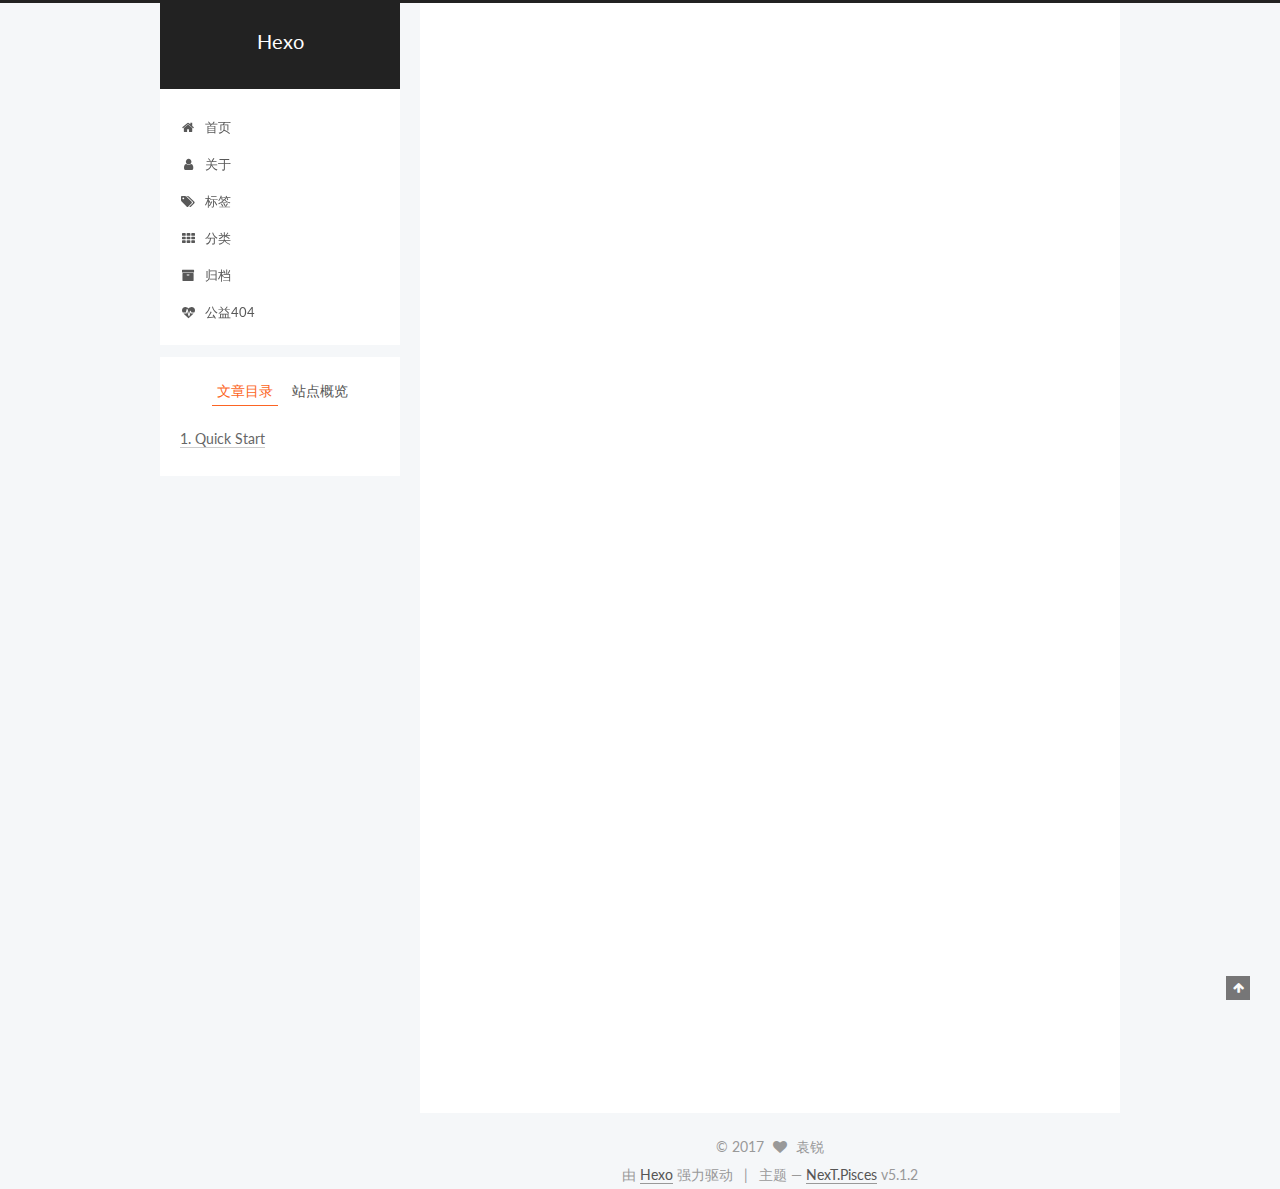
<file: 2017/09/01/hello-world/index.html>
<!DOCTYPE html>



  


<html class="theme-next pisces use-motion" lang="zh-Hans">
<head>
  <meta charset="UTF-8"/>
<meta http-equiv="X-UA-Compatible" content="IE=edge" />
<meta name="viewport" content="width=device-width, initial-scale=1, maximum-scale=1"/>
<meta name="theme-color" content="#222">









<meta http-equiv="Cache-Control" content="no-transform" />
<meta http-equiv="Cache-Control" content="no-siteapp" />
















  
  
  <link href="/lib/fancybox/source/jquery.fancybox.css?v=2.1.5" rel="stylesheet" type="text/css" />




  
  
  
  

  
    
    
  

  

  

  

  

  
    
    
    <link href="//fonts.googleapis.com/css?family=Lato:300,300italic,400,400italic,700,700italic&subset=latin,latin-ext" rel="stylesheet" type="text/css">
  






<link href="/lib/font-awesome/css/font-awesome.min.css?v=4.6.2" rel="stylesheet" type="text/css" />

<link href="/css/main.css?v=5.1.2" rel="stylesheet" type="text/css" />


  <meta name="keywords" content="Hexo, NexT" />








  <link rel="shortcut icon" type="image/x-icon" href="/favicon.ico?v=5.1.2" />






<meta name="description" content="Welcome to Hexo! This is your very first post. Check documentation for more info. If you get any problems when using Hexo, you can find the answer in troubleshooting or you can ask me on GitHub. Quick">
<meta property="og:type" content="article">
<meta property="og:title" content="Hello World">
<meta property="og:url" content="http://yoursite.com/2017/09/01/hello-world/index.html">
<meta property="og:site_name" content="Hexo">
<meta property="og:description" content="Welcome to Hexo! This is your very first post. Check documentation for more info. If you get any problems when using Hexo, you can find the answer in troubleshooting or you can ask me on GitHub. Quick">
<meta property="og:locale" content="zh-Hans">
<meta property="og:updated_time" content="2017-09-01T14:27:11.344Z">
<meta name="twitter:card" content="summary">
<meta name="twitter:title" content="Hello World">
<meta name="twitter:description" content="Welcome to Hexo! This is your very first post. Check documentation for more info. If you get any problems when using Hexo, you can find the answer in troubleshooting or you can ask me on GitHub. Quick">



<script type="text/javascript" id="hexo.configurations">
  var NexT = window.NexT || {};
  var CONFIG = {
    root: '/',
    scheme: 'Pisces',
    version: '5.1.2',
    sidebar: {"position":"left","display":"post","offset":12,"offset_float":12,"b2t":false,"scrollpercent":false,"onmobile":false},
    fancybox: true,
    tabs: true,
    motion: {"enable":true,"async":false,"transition":{"post_block":"fadeIn","post_header":"slideDownIn","post_body":"slideDownIn","coll_header":"slideLeftIn"}},
    duoshuo: {
      userId: '0',
      author: '博主'
    },
    algolia: {
      applicationID: '',
      apiKey: '',
      indexName: '',
      hits: {"per_page":10},
      labels: {"input_placeholder":"Search for Posts","hits_empty":"We didn't find any results for the search: ${query}","hits_stats":"${hits} results found in ${time} ms"}
    }
  };
</script>



  <link rel="canonical" href="http://yoursite.com/2017/09/01/hello-world/"/>





  <title>Hello World | Hexo</title>
  








</head>

<body itemscope itemtype="http://schema.org/WebPage" lang="zh-Hans">

  
  
    
  

  <div class="container sidebar-position-left page-post-detail">
    <div class="headband"></div>

    <header id="header" class="header" itemscope itemtype="http://schema.org/WPHeader">
      <div class="header-inner"><div class="site-brand-wrapper">
  <div class="site-meta ">
    

    <div class="custom-logo-site-title">
      <a href="/"  class="brand" rel="start">
        <span class="logo-line-before"><i></i></span>
        <span class="site-title">Hexo</span>
        <span class="logo-line-after"><i></i></span>
      </a>
    </div>
      
        <p class="site-subtitle"></p>
      
  </div>

  <div class="site-nav-toggle">
    <button>
      <span class="btn-bar"></span>
      <span class="btn-bar"></span>
      <span class="btn-bar"></span>
    </button>
  </div>
</div>

<nav class="site-nav">
  

  
    <ul id="menu" class="menu">
      
        
        <li class="menu-item menu-item-home">
          <a href="/" rel="section">
            
              <i class="menu-item-icon fa fa-fw fa-home"></i> <br />
            
            首页
          </a>
        </li>
      
        
        <li class="menu-item menu-item-about">
          <a href="/about/" rel="section">
            
              <i class="menu-item-icon fa fa-fw fa-user"></i> <br />
            
            关于
          </a>
        </li>
      
        
        <li class="menu-item menu-item-tags">
          <a href="/tags/" rel="section">
            
              <i class="menu-item-icon fa fa-fw fa-tags"></i> <br />
            
            标签
          </a>
        </li>
      
        
        <li class="menu-item menu-item-categories">
          <a href="/categories/" rel="section">
            
              <i class="menu-item-icon fa fa-fw fa-th"></i> <br />
            
            分类
          </a>
        </li>
      
        
        <li class="menu-item menu-item-archives">
          <a href="/archives/" rel="section">
            
              <i class="menu-item-icon fa fa-fw fa-archive"></i> <br />
            
            归档
          </a>
        </li>
      
        
        <li class="menu-item menu-item-commonweal">
          <a href="/404/" rel="section">
            
              <i class="menu-item-icon fa fa-fw fa-heartbeat"></i> <br />
            
            公益404
          </a>
        </li>
      

      
    </ul>
  

  
</nav>



 </div>
    </header>

    <main id="main" class="main">
      <div class="main-inner">
        <div class="content-wrap">
          <div id="content" class="content">
            

  <div id="posts" class="posts-expand">
    

  

  
  
  

  <article class="post post-type-normal" itemscope itemtype="http://schema.org/Article">
  
  
  
  <div class="post-block">
    <link itemprop="mainEntityOfPage" href="http://yoursite.com/2017/09/01/hello-world/">

    <span hidden itemprop="author" itemscope itemtype="http://schema.org/Person">
      <meta itemprop="name" content="袁锐">
      <meta itemprop="description" content="">
      <meta itemprop="image" content="/uploads/avatar.jpg">
    </span>

    <span hidden itemprop="publisher" itemscope itemtype="http://schema.org/Organization">
      <meta itemprop="name" content="Hexo">
    </span>

    
      <header class="post-header">

        
        
          <h1 class="post-title" itemprop="name headline">Hello World</h1>
        

        <div class="post-meta">
          <span class="post-time">
            
              <span class="post-meta-item-icon">
                <i class="fa fa-calendar-o"></i>
              </span>
              
                <span class="post-meta-item-text">发表于</span>
              
              <time title="创建于" itemprop="dateCreated datePublished" datetime="2017-09-01T22:27:11+08:00">
                2017-09-01
              </time>
            

            

            
          </span>

          

          
            
          

          
          

          

          

          

        </div>
      </header>
    

    
    
    
    <div class="post-body" itemprop="articleBody">

      
      

      
        <p>Welcome to <a href="https://hexo.io/" target="_blank" rel="external">Hexo</a>! This is your very first post. Check <a href="https://hexo.io/docs/" target="_blank" rel="external">documentation</a> for more info. If you get any problems when using Hexo, you can find the answer in <a href="https://hexo.io/docs/troubleshooting.html" target="_blank" rel="external">troubleshooting</a> or you can ask me on <a href="https://github.com/hexojs/hexo/issues" target="_blank" rel="external">GitHub</a>.</p>
<h2 id="Quick-Start"><a href="#Quick-Start" class="headerlink" title="Quick Start"></a>Quick Start</h2><h3 id="Create-a-new-post"><a href="#Create-a-new-post" class="headerlink" title="Create a new post"></a>Create a new post</h3><figure class="highlight bash"><table><tr><td class="gutter"><pre><div class="line">1</div></pre></td><td class="code"><pre><div class="line">$ hexo new <span class="string">"My New Post"</span></div></pre></td></tr></table></figure>
<p>More info: <a href="https://hexo.io/docs/writing.html" target="_blank" rel="external">Writing</a></p>
<h3 id="Run-server"><a href="#Run-server" class="headerlink" title="Run server"></a>Run server</h3><figure class="highlight bash"><table><tr><td class="gutter"><pre><div class="line">1</div></pre></td><td class="code"><pre><div class="line">$ hexo server</div></pre></td></tr></table></figure>
<p>More info: <a href="https://hexo.io/docs/server.html" target="_blank" rel="external">Server</a></p>
<h3 id="Generate-static-files"><a href="#Generate-static-files" class="headerlink" title="Generate static files"></a>Generate static files</h3><figure class="highlight bash"><table><tr><td class="gutter"><pre><div class="line">1</div></pre></td><td class="code"><pre><div class="line">$ hexo generate</div></pre></td></tr></table></figure>
<p>More info: <a href="https://hexo.io/docs/generating.html" target="_blank" rel="external">Generating</a></p>
<h3 id="Deploy-to-remote-sites"><a href="#Deploy-to-remote-sites" class="headerlink" title="Deploy to remote sites"></a>Deploy to remote sites</h3><figure class="highlight bash"><table><tr><td class="gutter"><pre><div class="line">1</div></pre></td><td class="code"><pre><div class="line">$ hexo deploy</div></pre></td></tr></table></figure>
<p>More info: <a href="https://hexo.io/docs/deployment.html" target="_blank" rel="external">Deployment</a></p>

      
    </div>
    
    
    

    

    

    

    <footer class="post-footer">
      

      
      
      

      

      
      
    </footer>
  </div>
  
  
  
  </article>



    <div class="post-spread">
      
    </div>
  </div>


          </div>
          


          
  <div class="comments" id="comments">
    
  </div>


        </div>
        
          
  
  <div class="sidebar-toggle">
    <div class="sidebar-toggle-line-wrap">
      <span class="sidebar-toggle-line sidebar-toggle-line-first"></span>
      <span class="sidebar-toggle-line sidebar-toggle-line-middle"></span>
      <span class="sidebar-toggle-line sidebar-toggle-line-last"></span>
    </div>
  </div>

  <aside id="sidebar" class="sidebar">
    
    <div class="sidebar-inner">

      

      
        <ul class="sidebar-nav motion-element">
          <li class="sidebar-nav-toc sidebar-nav-active" data-target="post-toc-wrap" >
            文章目录
          </li>
          <li class="sidebar-nav-overview" data-target="site-overview">
            站点概览
          </li>
        </ul>
      

      <section class="site-overview sidebar-panel">
        <div class="site-author motion-element" itemprop="author" itemscope itemtype="http://schema.org/Person">
          
            <img class="site-author-image" itemprop="image"
              src="/uploads/avatar.jpg"
              alt="袁锐" />
          
            <p class="site-author-name" itemprop="name">袁锐</p>
            <p class="site-description motion-element" itemprop="description">一日一钱，十日十钱。绳锯木断，水滴石穿。</p>
        </div>

        <nav class="site-state motion-element">

          
            <div class="site-state-item site-state-posts">
            
              <a href="/archives/">
            
                <span class="site-state-item-count">1</span>
                <span class="site-state-item-name">日志</span>
              </a>
            </div>
          

          

          

        </nav>

        

        <div class="links-of-author motion-element">
          
        </div>

        
        

        
        

        


      </section>

      
      <!--noindex-->
        <section class="post-toc-wrap motion-element sidebar-panel sidebar-panel-active">
          <div class="post-toc">

            
              
            

            
              <div class="post-toc-content"><ol class="nav"><li class="nav-item nav-level-2"><a class="nav-link" href="#Quick-Start"><span class="nav-number">1.</span> <span class="nav-text">Quick Start</span></a><ol class="nav-child"><li class="nav-item nav-level-3"><a class="nav-link" href="#Create-a-new-post"><span class="nav-number">1.1.</span> <span class="nav-text">Create a new post</span></a></li><li class="nav-item nav-level-3"><a class="nav-link" href="#Run-server"><span class="nav-number">1.2.</span> <span class="nav-text">Run server</span></a></li><li class="nav-item nav-level-3"><a class="nav-link" href="#Generate-static-files"><span class="nav-number">1.3.</span> <span class="nav-text">Generate static files</span></a></li><li class="nav-item nav-level-3"><a class="nav-link" href="#Deploy-to-remote-sites"><span class="nav-number">1.4.</span> <span class="nav-text">Deploy to remote sites</span></a></li></ol></li></ol></div>
            

          </div>
        </section>
      <!--/noindex-->
      

      

    </div>
  </aside>


        
      </div>
    </main>

    <footer id="footer" class="footer">
      <div class="footer-inner">
        <div class="copyright" >
  
  &copy; 
  <span itemprop="copyrightYear">2017</span>
  <span class="with-love">
    <i class="fa fa-heart"></i>
  </span>
  <span class="author" itemprop="copyrightHolder">袁锐</span>

  
</div>


  <div class="powered-by">由 <a class="theme-link" href="https://hexo.io">Hexo</a> 强力驱动</div>

  <span class="post-meta-divider">|</span>

  <div class="theme-info">主题 &mdash; <a class="theme-link" href="https://github.com/iissnan/hexo-theme-next">NexT.Pisces</a> v5.1.2</div>


        







        
      </div>
    </footer>

    
      <div class="back-to-top">
        <i class="fa fa-arrow-up"></i>
        
      </div>
    

  </div>

  

<script type="text/javascript">
  if (Object.prototype.toString.call(window.Promise) !== '[object Function]') {
    window.Promise = null;
  }
</script>









  












  
  <script type="text/javascript" src="/lib/jquery/index.js?v=2.1.3"></script>

  
  <script type="text/javascript" src="/lib/fastclick/lib/fastclick.min.js?v=1.0.6"></script>

  
  <script type="text/javascript" src="/lib/jquery_lazyload/jquery.lazyload.js?v=1.9.7"></script>

  
  <script type="text/javascript" src="/lib/velocity/velocity.min.js?v=1.2.1"></script>

  
  <script type="text/javascript" src="/lib/velocity/velocity.ui.min.js?v=1.2.1"></script>

  
  <script type="text/javascript" src="/lib/fancybox/source/jquery.fancybox.pack.js?v=2.1.5"></script>


  


  <script type="text/javascript" src="/js/src/utils.js?v=5.1.2"></script>

  <script type="text/javascript" src="/js/src/motion.js?v=5.1.2"></script>



  
  


  <script type="text/javascript" src="/js/src/affix.js?v=5.1.2"></script>

  <script type="text/javascript" src="/js/src/schemes/pisces.js?v=5.1.2"></script>



  <script type="text/javascript" src="/js/src/scrollspy.js?v=5.1.2"></script>
<script type="text/javascript" src="/js/src/post-details.js?v=5.1.2"></script>


  
  <script type="text/javascript" src="/js/src/scrollspy.js?v=5.1.2"></script>
<script type="text/javascript" src="/js/src/post-details.js?v=5.1.2"></script>



  


  <script type="text/javascript" src="/js/src/bootstrap.js?v=5.1.2"></script>



  


  




	





  





  








  





  

  

  

  

  

  

</body>
</html>
</file>
<file: css/main.css>
/* normalize.css v3.0.2 | MIT License | git.io/normalize */
html {
  font-family: sans-serif; /* 1 */
  -ms-text-size-adjust: 100%; /* 2 */
  -webkit-text-size-adjust: 100%; /* 2 */
}
body {
  margin: 0;
}
article,
aside,
details,
figcaption,
figure,
footer,
header,
hgroup,
main,
menu,
nav,
section,
summary {
  display: block;
}
audio,
canvas,
progress,
video {
  display: inline-block; /* 1 */
  vertical-align: baseline; /* 2 */
}
audio:not([controls]) {
  display: none;
  height: 0;
}
[hidden],
template {
  display: none;
}
a {
  background-color: transparent;
}
a:active,
a:hover {
  outline: 0;
}
abbr[title] {
  border-bottom: 1px dotted;
}
b,
strong {
  font-weight: bold;
}
dfn {
  font-style: italic;
}
h1 {
  font-size: 2em;
  margin: 0.67em 0;
}
mark {
  background: #ff0;
  color: #000;
}
small {
  font-size: 80%;
}
sub,
sup {
  font-size: 75%;
  line-height: 0;
  position: relative;
  vertical-align: baseline;
}
sup {
  top: -0.5em;
}
sub {
  bottom: -0.25em;
}
img {
  border: 0;
}
svg:not(:root) {
  overflow: hidden;
}
figure {
  margin: 1em 40px;
}
hr {
  -moz-box-sizing: content-box;
  box-sizing: content-box;
  height: 0;
}
pre {
  overflow: auto;
}
code,
kbd,
pre,
samp {
  font-family: monospace, monospace;
  font-size: 1em;
}
button,
input,
optgroup,
select,
textarea {
  color: inherit; /* 1 */
  font: inherit; /* 2 */
  margin: 0; /* 3 */
}
button {
  overflow: visible;
}
button,
select {
  text-transform: none;
}
button,
html input[type="button"],
input[type="reset"],
input[type="submit"] {
  -webkit-appearance: button; /* 2 */
  cursor: pointer; /* 3 */
}
button[disabled],
html input[disabled] {
  cursor: default;
}
button::-moz-focus-inner,
input::-moz-focus-inner {
  border: 0;
  padding: 0;
}
input {
  line-height: normal;
}
input[type="checkbox"],
input[type="radio"] {
  box-sizing: border-box; /* 1 */
  padding: 0; /* 2 */
}
input[type="number"]::-webkit-inner-spin-button,
input[type="number"]::-webkit-outer-spin-button {
  height: auto;
}
input[type="search"] {
  -webkit-appearance: textfield; /* 1 */
  -moz-box-sizing: content-box;
  -webkit-box-sizing: content-box; /* 2 */
  box-sizing: content-box;
}
input[type="search"]::-webkit-search-cancel-button,
input[type="search"]::-webkit-search-decoration {
  -webkit-appearance: none;
}
fieldset {
  border: 1px solid #c0c0c0;
  margin: 0 2px;
  padding: 0.35em 0.625em 0.75em;
}
legend {
  border: 0; /* 1 */
  padding: 0; /* 2 */
}
textarea {
  overflow: auto;
}
optgroup {
  font-weight: bold;
}
table {
  border-collapse: collapse;
  border-spacing: 0;
}
td,
th {
  padding: 0;
}
::selection {
  background: #262a30;
  color: #fff;
}
body {
  position: relative;
  font-family: 'Lato', "PingFang SC", "Microsoft YaHei", sans-serif;
  font-size: 14px;
  line-height: 2;
  color: #555;
  background: #f5f7f9;
}
@media (max-width: 767px) {
  body {
    padding-right: 0 !important;
  }
}
@media (min-width: 768px) and (max-width: 991px) {
  body {
    padding-right: 0 !important;
  }
}
@media (min-width: 1600px) {
  body {
    font-size: 16px;
  }
}
h1,
h2,
h3,
h4,
h5,
h6 {
  margin: 0;
  padding: 0;
  font-weight: bold;
  line-height: 1.5;
  font-family: 'Lato', "PingFang SC", "Microsoft YaHei", sans-serif;
}
h2,
h3,
h4,
h5,
h6 {
  margin: 20px 0 15px;
}
h1 {
  font-size: 22px;
}
@media (max-width: 767px) {
  h1 {
    font-size: 18px;
  }
}
h2 {
  font-size: 20px;
}
@media (max-width: 767px) {
  h2 {
    font-size: 16px;
  }
}
h3 {
  font-size: 18px;
}
@media (max-width: 767px) {
  h3 {
    font-size: 14px;
  }
}
h4 {
  font-size: 16px;
}
@media (max-width: 767px) {
  h4 {
    font-size: 12px;
  }
}
h5 {
  font-size: 14px;
}
@media (max-width: 767px) {
  h5 {
    font-size: 10px;
  }
}
h6 {
  font-size: 12px;
}
@media (max-width: 767px) {
  h6 {
    font-size: 8px;
  }
}
p {
  margin: 0 0 20px 0;
}
a {
  color: #555;
  text-decoration: none;
  outline: none;
  border-bottom: 1px solid #999;
  word-wrap: break-word;
}
a:hover {
  color: #222;
  border-bottom-color: #222;
}
blockquote {
  margin: 0;
  padding: 0;
}
img {
  display: block;
  margin: auto;
  max-width: 100%;
  height: auto;
}
hr {
  margin: 40px 0;
  height: 3px;
  border: none;
  background-color: #ddd;
  background-image: repeating-linear-gradient(-45deg, #fff, #fff 4px, transparent 4px, transparent 8px);
}
blockquote {
  padding: 0 15px;
  color: #666;
  border-left: 4px solid #ddd;
}
blockquote cite::before {
  content: "-";
  padding: 0 5px;
}
dt {
  font-weight: 700;
}
dd {
  margin: 0;
  padding: 0;
}
kbd {
  border: 1px solid #ccc;
  border-radius: 0.2em;
  box-shadow: 0.1em 0.1em 0.2em rgba(0,0,0,0.1);
  background-color: #f9f9f9;
  font-family: inherit;
  background-image: -webkit-linear-gradient(top, #eee, #fff, #eee);
  padding: 0.1em 0.3em;
  white-space: nowrap;
}
.text-left {
  text-align: left;
}
.text-center {
  text-align: center;
}
.text-right {
  text-align: right;
}
.text-justify {
  text-align: justify;
}
.text-nowrap {
  white-space: nowrap;
}
.text-lowercase {
  text-transform: lowercase;
}
.text-uppercase {
  text-transform: uppercase;
}
.text-capitalize {
  text-transform: capitalize;
}
.center-block {
  display: block;
  margin-left: auto;
  margin-right: auto;
}
.clearfix:before,
.clearfix:after {
  content: " ";
  display: table;
}
.clearfix:after {
  clear: both;
}
.pullquote {
  width: 45%;
}
.pullquote.left {
  float: left;
  margin-left: 5px;
  margin-right: 10px;
}
.pullquote.right {
  float: right;
  margin-left: 10px;
  margin-right: 5px;
}
.affix.affix.affix {
  position: fixed;
}
.translation {
  margin-top: -20px;
  font-size: 14px;
  color: #999;
}
.scrollbar-measure {
  width: 100px;
  height: 100px;
  overflow: scroll;
  position: absolute;
  top: -9999px;
}
.use-motion .motion-element {
  opacity: 0;
}
table {
  margin: 20px 0;
  width: 100%;
  border-collapse: collapse;
  border-spacing: 0;
  border: 1px solid #ddd;
  font-size: 14px;
  table-layout: fixed;
  word-wrap: break-all;
}
table>tbody>tr:nth-of-type(odd) {
  background-color: #f9f9f9;
}
table>tbody>tr:hover {
  background-color: #f5f5f5;
}
caption,
th,
td {
  padding: 8px;
  text-align: left;
  vertical-align: middle;
  font-weight: normal;
}
th,
td {
  border-bottom: 3px solid #ddd;
  border-right: 1px solid #eee;
}
th {
  padding-bottom: 10px;
  font-weight: 700;
}
td {
  border-bottom-width: 1px;
}
html,
body {
  height: 100%;
}
.container {
  position: relative;
  min-height: 100%;
}
.header-inner {
  margin: 0 auto;
  padding: 100px 0 70px;
  width: 700px;
}
@media (min-width: 1600px) {
  .container .header-inner {
    width: 900px;
  }
}
.main-inner {
  margin: 0 auto;
  width: 700px;
}
@media (min-width: 1600px) {
  .container .main-inner {
    width: 900px;
  }
}
.footer {
  width: 100%;
  min-height: 50px;
}
.footer-inner {
  box-sizing: border-box;
  margin: 20px auto;
  width: 700px;
}
@media (min-width: 1600px) {
  .container .footer-inner {
    width: 900px;
  }
}
pre,
.highlight {
  overflow: auto;
  margin: 20px 0;
  padding: 0;
  font-size: 13px;
  color: #4d4d4c;
  background: #f7f7f7;
  line-height: 1.6;
}
pre,
code {
  font-family: consolas, Menlo, "PingFang SC", "Microsoft YaHei", monospace;
}
code {
  padding: 2px 4px;
  word-wrap: break-word;
  color: #555;
  background: #eee;
  border-radius: 3px;
  font-size: 13px;
}
pre code {
  padding: 0;
  color: #4d4d4c;
  background: none;
  text-shadow: none;
}
.highlight {
  border-radius: 1px;
}
.highlight pre {
  border: none;
  margin: 0;
  padding: 10px 0;
}
.highlight table {
  margin: 0;
  width: auto;
  border: none;
}
.highlight td {
  border: none;
  padding: 0;
}
.highlight figcaption {
  font-size: 1em;
  color: #4d4d4c;
  line-height: 1em;
  margin-bottom: 1em;
}
.highlight figcaption:before,
.highlight figcaption:after {
  content: " ";
  display: table;
}
.highlight figcaption:after {
  clear: both;
}
.highlight figcaption a {
  float: right;
  color: #4d4d4c;
}
.highlight figcaption a:hover {
  border-bottom-color: #4d4d4c;
}
.highlight .gutter pre {
  padding-left: 10px;
  padding-right: 10px;
  color: #869194;
  text-align: right;
  background-color: #eff2f3;
}
.highlight .code pre {
  width: 100%;
  padding-left: 10px;
  padding-right: 10px;
  background-color: #f7f7f7;
}
.highlight .line {
  height: 20px;
}
.gutter {
  -webkit-user-select: none;
  -moz-user-select: none;
  -ms-user-select: none;
  user-select: none;
}
.gist table {
  width: auto;
}
.gist table td {
  border: none;
}
pre .deletion {
  background: #fdd;
}
pre .addition {
  background: #dfd;
}
pre .meta {
  color: #8959a8;
}
pre .comment {
  color: #8e908c;
}
pre .variable,
pre .attribute,
pre .tag,
pre .regexp,
pre .ruby .constant,
pre .xml .tag .title,
pre .xml .pi,
pre .xml .doctype,
pre .html .doctype,
pre .css .id,
pre .css .class,
pre .css .pseudo {
  color: #c82829;
}
pre .number,
pre .preprocessor,
pre .built_in,
pre .literal,
pre .params,
pre .constant,
pre .command {
  color: #f5871f;
}
pre .ruby .class .title,
pre .css .rules .attribute,
pre .string,
pre .value,
pre .inheritance,
pre .header,
pre .ruby .symbol,
pre .xml .cdata,
pre .special,
pre .number,
pre .formula {
  color: #718c00;
}
pre .title,
pre .css .hexcolor {
  color: #3e999f;
}
pre .function,
pre .python .decorator,
pre .python .title,
pre .ruby .function .title,
pre .ruby .title .keyword,
pre .perl .sub,
pre .javascript .title,
pre .coffeescript .title {
  color: #4271ae;
}
pre .keyword,
pre .javascript .function {
  color: #8959a8;
}
.full-image.full-image.full-image {
  border: none;
  max-width: 100%;
  width: auto;
  margin: 20px auto;
}
@media (min-width: 992px) {
  .full-image.full-image.full-image {
    max-width: none;
    width: 118%;
    margin: 0 -9%;
  }
}
.blockquote-center,
.page-home .post-type-quote blockquote,
.page-post-detail .post-type-quote blockquote {
  position: relative;
  margin: 40px 0;
  padding: 0;
  border-left: none;
  text-align: center;
}
.blockquote-center::before,
.page-home .post-type-quote blockquote::before,
.page-post-detail .post-type-quote blockquote::before,
.blockquote-center::after,
.page-home .post-type-quote blockquote::after,
.page-post-detail .post-type-quote blockquote::after {
  position: absolute;
  content: ' ';
  display: block;
  width: 100%;
  height: 24px;
  opacity: 0.2;
  background-repeat: no-repeat;
  background-position: 0 -6px;
  background-size: 22px 22px;
}
.blockquote-center::before,
.page-home .post-type-quote blockquote::before,
.page-post-detail .post-type-quote blockquote::before {
  top: -20px;
  background-image: url("../images/quote-l.svg");
  border-top: 1px solid #ccc;
}
.blockquote-center::after,
.page-home .post-type-quote blockquote::after,
.page-post-detail .post-type-quote blockquote::after {
  bottom: -20px;
  background-image: url("../images/quote-r.svg");
  border-bottom: 1px solid #ccc;
  background-position: 100% 8px;
}
.blockquote-center p,
.page-home .post-type-quote blockquote p,
.page-post-detail .post-type-quote blockquote p,
.blockquote-center div,
.page-home .post-type-quote blockquote div,
.page-post-detail .post-type-quote blockquote div {
  text-align: center;
}
.post .post-body .group-picture img {
  box-sizing: border-box;
  padding: 0 3px;
  border: none;
}
.post .group-picture-row {
  overflow: hidden;
  margin-top: 6px;
}
.post .group-picture-row:first-child {
  margin-top: 0;
}
.post .group-picture-column {
  float: left;
}
.page-post-detail .post-body .group-picture-column {
  float: none;
  margin-top: 10px;
  width: auto !important;
}
.page-post-detail .post-body .group-picture-column img {
  margin: 0 auto;
}
.page-archive .group-picture-container {
  overflow: hidden;
}
.page-archive .group-picture-row {
  float: left;
}
.page-archive .group-picture-row:first-child {
  margin-top: 6px;
}
.page-archive .group-picture-column {
  max-width: 150px;
  max-height: 150px;
}
.post-body .note {
  position: relative;
  padding: 15px;
  margin-bottom: 20px;
  border: 1px solid #eee;
  border-left-width: 5px;
  border-radius: 3px;
}
.post-body .note h2,
.post-body .note h3,
.post-body .note h4,
.post-body .note h5,
.post-body .note h6 {
  margin-top: 0;
  margin-bottom: 0;
  border-bottom: initial;
  padding-top: 0 !important;
}
.post-body .note p:first-child,
.post-body .note ul:first-child,
.post-body .note ol:first-child,
.post-body .note table:first-child,
.post-body .note pre:first-child,
.post-body .note blockquote:first-child {
  margin-top: 0;
}
.post-body .note p:last-child,
.post-body .note ul:last-child,
.post-body .note ol:last-child,
.post-body .note table:last-child,
.post-body .note pre:last-child,
.post-body .note blockquote:last-child {
  margin-bottom: 0;
}
.post-body .note.default {
  border-left-color: #777;
}
.post-body .note.default h2,
.post-body .note.default h3,
.post-body .note.default h4,
.post-body .note.default h5,
.post-body .note.default h6 {
  color: #777;
}
.post-body .note.primary {
  border-left-color: #6f42c1;
}
.post-body .note.primary h2,
.post-body .note.primary h3,
.post-body .note.primary h4,
.post-body .note.primary h5,
.post-body .note.primary h6 {
  color: #6f42c1;
}
.post-body .note.info {
  border-left-color: #428bca;
}
.post-body .note.info h2,
.post-body .note.info h3,
.post-body .note.info h4,
.post-body .note.info h5,
.post-body .note.info h6 {
  color: #428bca;
}
.post-body .note.success {
  border-left-color: #5cb85c;
}
.post-body .note.success h2,
.post-body .note.success h3,
.post-body .note.success h4,
.post-body .note.success h5,
.post-body .note.success h6 {
  color: #5cb85c;
}
.post-body .note.warning {
  border-left-color: #f0ad4e;
}
.post-body .note.warning h2,
.post-body .note.warning h3,
.post-body .note.warning h4,
.post-body .note.warning h5,
.post-body .note.warning h6 {
  color: #f0ad4e;
}
.post-body .note.danger {
  border-left-color: #d9534f;
}
.post-body .note.danger h2,
.post-body .note.danger h3,
.post-body .note.danger h4,
.post-body .note.danger h5,
.post-body .note.danger h6 {
  color: #d9534f;
}
.post-body .label {
  display: inline;
  padding: 0 2px;
  white-space: nowrap;
}
.post-body .label.default {
  background-color: #f0f0f0;
}
.post-body .label.primary {
  background-color: #efe6f7;
}
.post-body .label.info {
  background-color: #e5f2f8;
}
.post-body .label.success {
  background-color: #e7f4e9;
}
.post-body .label.warning {
  background-color: #fcf6e1;
}
.post-body .label.danger {
  background-color: #fae8eb;
}
.post-body .tabs {
  position: relative;
  display: block;
  margin-bottom: 20px;
  padding-top: 10px;
}
.post-body .tabs ul.nav-tabs {
  margin: 0;
  padding: 0;
  display: flex;
  margin-bottom: -1px;
}
@media (max-width: 413px) {
  .post-body .tabs ul.nav-tabs {
    display: block;
    margin-bottom: 5px;
  }
}
.post-body .tabs ul.nav-tabs li.tab {
  list-style-type: none !important;
  margin: 0 0.25em 0 0;
  border-top: 3px solid transparent;
  border-left: 1px solid transparent;
  border-right: 1px solid transparent;
}
@media (max-width: 413px) {
  .post-body .tabs ul.nav-tabs li.tab {
    margin: initial;
    border-top: 1px solid transparent;
    border-left: 3px solid transparent;
    border-right: 1px solid transparent;
    border-bottom: 1px solid transparent;
  }
}
.post-body .tabs ul.nav-tabs li.tab a {
  outline: 0;
  border-bottom: initial;
  display: block;
  line-height: 1.8em;
  padding: 0.25em 0.75em;
  transition-duration: 0.2s;
  transition-timing-function: ease-out;
  transition-delay: 0s;
}
.post-body .tabs ul.nav-tabs li.tab a i {
  width: 1.285714285714286em;
}
.post-body .tabs ul.nav-tabs li.tab.active {
  border-top: 3px solid #fc6423;
  border-left: 1px solid #ddd;
  border-right: 1px solid #ddd;
  background-color: #fff;
}
@media (max-width: 413px) {
  .post-body .tabs ul.nav-tabs li.tab.active {
    border-top: 1px solid #ddd;
    border-left: 3px solid #fc6423;
    border-right: 1px solid #ddd;
    border-bottom: 1px solid #ddd;
  }
}
.post-body .tabs ul.nav-tabs li.tab.active a {
  cursor: default;
  color: #555;
}
.post-body .tabs .tab-content {
  background-color: #fff;
}
.post-body .tabs .tab-content .tab-pane {
  border: 1px solid #ddd;
  padding: 20px 20px 0 20px;
}
.post-body .tabs .tab-content .tab-pane:not(.active) {
  display: none !important;
}
.post-body .tabs .tab-content .tab-pane.active {
  display: block !important;
}
.btn {
  display: inline-block;
  padding: 0 20px;
  font-size: 14px;
  color: #fff;
  background: #222;
  border: 2px solid #555;
  text-decoration: none;
  border-radius: 0;
  transition-property: background-color;
  transition-duration: 0.2s;
  transition-timing-function: ease-in-out;
  transition-delay: 0s;
}
.btn:hover,
.post-button .btn:hover {
  border-color: #222;
  color: #fff;
  background: #222;
}
.btn-bar {
  display: block;
  width: 22px;
  height: 2px;
  background: #555;
  border-radius: 1px;
}
.btn-bar+.btn-bar {
  margin-top: 4px;
}
.pagination {
  margin: 120px 0 40px;
  text-align: center;
  border-top: 1px solid #eee;
}
.page-number-basic,
.pagination .prev,
.pagination .next,
.pagination .page-number,
.pagination .space {
  display: inline-block;
  position: relative;
  top: -1px;
  margin: 0 10px;
  padding: 0 10px;
  line-height: 30px;
}
@media (max-width: 767px) {
  .page-number-basic,
  .pagination .prev,
  .pagination .next,
  .pagination .page-number,
  .pagination .space {
    margin: 0 5px;
  }
}
.pagination .prev,
.pagination .next,
.pagination .page-number {
  border-bottom: 0;
  border-top: 1px solid #eee;
  transition-property: border-color;
  transition-duration: 0.2s;
  transition-timing-function: ease-in-out;
  transition-delay: 0s;
}
.pagination .prev:hover,
.pagination .next:hover,
.pagination .page-number:hover {
  border-top-color: #222;
}
.pagination .space {
  padding: 0;
  margin: 0;
}
.pagination .prev {
  margin-left: 0;
}
.pagination .next {
  margin-right: 0;
}
.pagination .page-number.current {
  color: #fff;
  background: #ccc;
  border-top-color: #ccc;
}
@media (max-width: 767px) {
  .pagination {
    border-top: none;
  }
  .pagination .prev,
  .pagination .next,
  .pagination .page-number {
    margin-bottom: 10px;
    border-top: 0;
    border-bottom: 1px solid #eee;
  }
  .pagination .prev:hover,
  .pagination .next:hover,
  .pagination .page-number:hover {
    border-bottom-color: #222;
  }
}
.comments {
  margin: 60px 20px 0;
}
.tag-cloud {
  text-align: center;
}
.tag-cloud a {
  display: inline-block;
  margin: 10px;
}
.back-to-top {
  box-sizing: border-box;
  position: fixed;
  bottom: -100px;
  right: 30px;
  z-index: 1050;
  padding: 0 6px;
  width: 24px;
  background: #222;
  font-size: 12px;
  opacity: 0.6;
  color: #fff;
  cursor: pointer;
  text-align: center;
  -webkit-transform: translateZ(0);
  transition-property: bottom;
  transition-duration: 0.2s;
  transition-timing-function: ease-in-out;
  transition-delay: 0s;
}
@media (min-width: 768px) and (max-width: 991px) {
  .back-to-top {
    display: none !important;
  }
}
@media (max-width: 767px) {
  .back-to-top {
    display: none !important;
  }
}
.back-to-top.back-to-top-on {
  bottom: 30px;
}
.header {
  background: transparent;
}
.header-inner {
  position: relative;
}
.headband {
  height: 3px;
  background: #222;
}
.site-meta {
  margin: 0;
  text-align: center;
}
@media (max-width: 767px) {
  .site-meta {
    text-align: center;
  }
}
.brand {
  position: relative;
  display: inline-block;
  padding: 0 40px;
  color: #fff;
  background: #222;
  border-bottom: none;
}
.brand:hover {
  color: #fff;
}
.logo {
  display: inline-block;
  margin-right: 5px;
  line-height: 36px;
  vertical-align: top;
}
.site-title {
  display: inline-block;
  vertical-align: top;
  line-height: 36px;
  font-size: 20px;
  font-weight: normal;
  font-family: 'Lato', "PingFang SC", "Microsoft YaHei", sans-serif;
}
.site-subtitle {
  margin-top: 10px;
  font-size: 13px;
  color: #ddd;
}
.use-motion .brand {
  opacity: 0;
}
.use-motion .logo,
.use-motion .site-title,
.use-motion .site-subtitle {
  opacity: 0;
  position: relative;
  top: -10px;
}
.site-nav-toggle {
  display: none;
  position: absolute;
  top: 10px;
  left: 10px;
}
@media (max-width: 767px) {
  .site-nav-toggle {
    display: block;
  }
}
.site-nav-toggle button {
  margin-top: 2px;
  padding: 9px 10px;
  background: transparent;
  border: none;
}
@media (max-width: 767px) {
  .site-nav {
    display: none;
    margin: 0 -10px;
    padding: 0 10px;
    clear: both;
    border-top: 1px solid #ddd;
  }
}
@media (min-width: 768px) and (max-width: 991px) {
  .site-nav {
    display: block !important;
  }
}
@media (min-width: 992px) {
  .site-nav {
    display: block !important;
  }
}
.menu {
  margin-top: 20px;
  padding-left: 0;
  text-align: center;
}
.menu .menu-item {
  display: inline-block;
  margin: 0 10px;
  list-style: none;
}
@media screen and (max-width: 767px) {
  .menu .menu-item {
    margin-top: 10px;
  }
}
.menu .menu-item a {
  display: block;
  font-size: 13px;
  line-height: inherit;
  border-bottom: 1px solid transparent;
  transition-property: border-color;
  transition-duration: 0.2s;
  transition-timing-function: ease-in-out;
  transition-delay: 0s;
}
.menu .menu-item a:hover,
.menu-item-active a {
  border-bottom-color: #222;
}
.menu .menu-item .fa {
  margin-right: 5px;
}
.use-motion .menu-item {
  opacity: 0;
}
.post-body {
  font-family: 'Lato', "PingFang SC", "Microsoft YaHei", sans-serif;
}
@media (max-width: 767px) {
  .post-body {
    word-break: break-word;
  }
}
.post-body .fancybox img {
  display: block !important;
  margin: 0 auto;
  cursor: pointer;
  cursor: zoom-in;
  cursor: -webkit-zoom-in;
}
.post-body .image-caption,
.post-body .figure .caption {
  margin: 10px auto 15px;
  text-align: center;
  font-size: 14px;
  color: #999;
  font-weight: bold;
  line-height: 1;
}
.post-sticky-flag {
  display: inline-block;
  font-size: 16px;
  -ms-transform: rotate(30deg);
  -webkit-transform: rotate(30deg);
  -moz-transform: rotate(30deg);
  -ms-transform: rotate(30deg);
  -o-transform: rotate(30deg);
  transform: rotate(30deg);
}
.use-motion .post-block {
  opacity: 0;
}
.use-motion .post-header {
  opacity: 0;
}
.use-motion .post-body {
  opacity: 0;
}
.use-motion .collection-title {
  opacity: 0;
}
.posts-expand {
  padding-top: 40px;
}
@media (max-width: 767px) {
  .posts-expand {
    margin: 0 20px;
  }
  .post-body pre {
    padding: 10px;
  }
  .post-body pre .gutter pre {
    padding-right: 10px;
  }
  .post-body .highlight {
    margin-left: 0px;
    margin-right: 0px;
    padding: 0;
  }
  .post-body .highlight .gutter pre {
    padding-right: 10px;
  }
}
@media (min-width: 992px) {
  .posts-expand .post-body {
    text-align: justify;
  }
}
.posts-expand .post-body h2,
.posts-expand .post-body h3,
.posts-expand .post-body h4,
.posts-expand .post-body h5,
.posts-expand .post-body h6 {
  padding-top: 10px;
}
.posts-expand .post-body h2 .header-anchor,
.posts-expand .post-body h3 .header-anchor,
.posts-expand .post-body h4 .header-anchor,
.posts-expand .post-body h5 .header-anchor,
.posts-expand .post-body h6 .header-anchor {
  float: right;
  margin-left: 10px;
  color: #ccc;
  border-bottom-style: none;
  visibility: hidden;
}
.posts-expand .post-body h2 .header-anchor:hover,
.posts-expand .post-body h3 .header-anchor:hover,
.posts-expand .post-body h4 .header-anchor:hover,
.posts-expand .post-body h5 .header-anchor:hover,
.posts-expand .post-body h6 .header-anchor:hover {
  color: inherit;
}
.posts-expand .post-body h2:hover .header-anchor,
.posts-expand .post-body h3:hover .header-anchor,
.posts-expand .post-body h4:hover .header-anchor,
.posts-expand .post-body h5:hover .header-anchor,
.posts-expand .post-body h6:hover .header-anchor {
  visibility: visible;
}
.posts-expand .post-body ul li {
  list-style: circle;
}
.posts-expand .post-body img {
  box-sizing: border-box;
  margin: auto;
  padding: 3px;
  border: 1px solid #ddd;
}
.posts-expand .fancybox img {
  margin: 0 auto;
}
@media (max-width: 767px) {
  .posts-collapse {
    margin: 0 20px;
  }
  .posts-collapse .post-title,
  .posts-collapse .post-meta {
    display: block;
    width: auto;
    text-align: left;
  }
}
.posts-collapse {
  position: relative;
  z-index: 1010;
  margin-left: 55px;
}
.posts-collapse::after {
  content: " ";
  position: absolute;
  top: 20px;
  left: 0;
  margin-left: -2px;
  width: 4px;
  height: 100%;
  background: #f5f5f5;
  z-index: -1;
}
@media (max-width: 767px) {
  .posts-collapse {
    margin: 0 20px;
  }
}
.posts-collapse .collection-title {
  position: relative;
  margin: 60px 0;
}
.posts-collapse .collection-title h1,
.posts-collapse .collection-title h2 {
  margin-left: 20px;
}
.posts-collapse .collection-title small {
  color: #bbb;
  margin-left: 5px;
}
.posts-collapse .collection-title::before {
  content: " ";
  position: absolute;
  left: 0;
  top: 50%;
  margin-left: -4px;
  margin-top: -4px;
  width: 8px;
  height: 8px;
  background: #bbb;
  border-radius: 50%;
}
.posts-collapse .post {
  margin: 30px 0;
}
.posts-collapse .post-header {
  position: relative;
  transition-duration: 0.2s;
  transition-timing-function: ease-in-out;
  transition-delay: 0s;
  transition-property: border;
  border-bottom: 1px dashed #ccc;
}
.posts-collapse .post-header::before {
  content: " ";
  position: absolute;
  left: 0;
  top: 12px;
  width: 6px;
  height: 6px;
  margin-left: -4px;
  background: #bbb;
  border-radius: 50%;
  border: 1px solid #fff;
  transition-duration: 0.2s;
  transition-timing-function: ease-in-out;
  transition-delay: 0s;
  transition-property: background;
}
.posts-collapse .post-header:hover {
  border-bottom-color: #666;
}
.posts-collapse .post-header:hover::before {
  background: #222;
}
.posts-collapse .post-meta {
  position: absolute;
  font-size: 12px;
  left: 20px;
  top: 5px;
}
.posts-collapse .post-comments-count {
  display: none;
}
.posts-collapse .post-title {
  margin-left: 60px;
  font-size: 16px;
  font-weight: normal;
  line-height: inherit;
}
.posts-collapse .post-title::after {
  margin-left: 3px;
  opacity: 0.6;
}
.posts-collapse .post-title a {
  color: #666;
  border-bottom: none;
}
.page-home .post-type-quote .post-header,
.page-post-detail .post-type-quote .post-header,
.page-home .post-type-quote .post-tags,
.page-post-detail .post-type-quote .post-tags {
  display: none;
}
.posts-expand .post-title {
  font-size: 26px;
  text-align: center;
  word-break: break-word;
  font-weight: 400;
}
@media (max-width: 767px) {
  .posts-expand .post-title {
    font-size: 22px;
  }
}
.posts-expand .post-title-link {
  display: inline-block;
  position: relative;
  color: #555;
  border-bottom: none;
  line-height: 1.2;
  vertical-align: top;
}
.posts-expand .post-title-link::before {
  content: "";
  position: absolute;
  width: 100%;
  height: 2px;
  bottom: 0;
  left: 0;
  background-color: #000;
  visibility: hidden;
  -webkit-transform: scaleX(0);
  -moz-transform: scaleX(0);
  -ms-transform: scaleX(0);
  -o-transform: scaleX(0);
  transform: scaleX(0);
  transition-duration: 0.2s;
  transition-timing-function: ease-in-out;
  transition-delay: 0s;
}
.posts-expand .post-title-link:hover::before {
  visibility: visible;
  -webkit-transform: scaleX(1);
  -moz-transform: scaleX(1);
  -ms-transform: scaleX(1);
  -o-transform: scaleX(1);
  transform: scaleX(1);
}
.posts-expand .post-title-link .fa {
  font-size: 16px;
}
.posts-expand .post-meta {
  margin: 3px 0 60px 0;
  color: #999;
  font-family: 'Lato', "PingFang SC", "Microsoft YaHei", sans-serif;
  font-size: 12px;
  text-align: center;
}
.posts-expand .post-meta .post-category-list {
  display: inline-block;
  margin: 0;
  padding: 3px;
}
.posts-expand .post-meta .post-category-list-link {
  color: #999;
}
.posts-expand .post-meta .post-description {
  font-size: 14px;
  margin-top: 2px;
}
.post-meta-divider {
  margin: 0 0.5em;
}
.post-meta-item-icon {
  margin-right: 3px;
}
@media (min-width: 768px) and (max-width: 991px) {
  .post-meta-item-icon {
    display: inline-block;
  }
}
@media (max-width: 767px) {
  .post-meta-item-icon {
    display: inline-block;
  }
}
@media (min-width: 768px) and (max-width: 991px) {
  .post-meta-item-text {
    display: none;
  }
}
@media (max-width: 767px) {
  .post-meta-item-text {
    display: none;
  }
}
@media (max-width: 767px) {
  .posts-expand .post-comments-count {
    display: none;
  }
}
.post-button {
  margin-top: 50px;
}
.post-button .btn {
  color: #555;
  font-size: 14px;
  background: #fff;
  border-radius: 2px;
  line-height: 2;
  margin: 0 4px 8px 4px;
}
.post-button .fa-fw {
  width: 1.285714285714286em;
  text-align: left;
}
.posts-expand .post-tags {
  margin-top: 40px;
  text-align: center;
}
.posts-expand .post-tags a {
  display: inline-block;
  margin-right: 10px;
  font-size: 13px;
}
.post-nav {
  display: table;
  margin-top: 15px;
  width: 100%;
  border-top: 1px solid #eee;
}
.post-nav-divider {
  display: table-cell;
  width: 10%;
}
.post-nav-item {
  display: table-cell;
  padding: 10px 0 0 0;
  width: 45%;
  vertical-align: top;
}
.post-nav-item a {
  position: relative;
  display: block;
  line-height: 25px;
  font-size: 14px;
  color: #555;
  border-bottom: none;
}
.post-nav-item a:hover {
  color: #222;
  border-bottom: none;
}
.post-nav-item a:active {
  top: 2px;
}
.post-nav-item .fa {
  position: absolute;
  top: 8px;
  left: 0;
  font-size: 12px;
}
.post-nav-next a {
  padding-left: 15px;
}
.post-nav-prev {
  text-align: right;
}
.post-nav-prev a {
  padding-right: 15px;
}
.post-nav-prev .fa {
  right: 0;
  left: auto;
}
.posts-expand .post-eof {
  display: block;
  margin: 80px auto 60px;
  width: 8%;
  height: 1px;
  background: #ccc;
  text-align: center;
}
.post:last-child .post-eof.post-eof.post-eof {
  display: none;
}
.post-gallery {
  display: table;
  table-layout: fixed;
  width: 100%;
  border-collapse: separate;
}
.post-gallery-row {
  display: table-row;
}
.post-gallery .post-gallery-img {
  display: table-cell;
  text-align: center;
  vertical-align: middle;
  border: none;
}
.post-gallery .post-gallery-img img {
  max-width: 100%;
  max-height: 100%;
  border: none;
}
.fancybox-close,
.fancybox-close:hover {
  border: none;
}
.rtl.post-body p,
.rtl.post-body a,
.rtl.post-body h1,
.rtl.post-body h2,
.rtl.post-body h3,
.rtl.post-body h4,
.rtl.post-body h5,
.rtl.post-body h6,
.rtl.post-body li,
.rtl.post-body ul,
.rtl.post-body ol {
  direction: rtl;
  font-family: UKIJ Ekran;
}
.rtl.post-title {
  font-family: UKIJ Ekran;
}
.sidebar {
  position: fixed;
  right: 0;
  top: 0;
  bottom: 0;
  width: 0;
  z-index: 1040;
  box-shadow: inset 0 2px 6px #000;
  background: #222;
  -webkit-transform: translateZ(0);
}
.sidebar a {
  color: #999;
  border-bottom-color: #555;
}
.sidebar a:hover {
  color: #eee;
}
@media (min-width: 768px) and (max-width: 991px) {
  .sidebar {
    display: none !important;
  }
}
@media (max-width: 767px) {
  .sidebar {
    display: none !important;
  }
}
.sidebar-inner {
  position: relative;
  padding: 20px 10px;
  color: #999;
  text-align: center;
}
.sidebar-toggle {
  position: fixed;
  right: 30px;
  bottom: 45px;
  width: 14px;
  height: 14px;
  padding: 5px;
  background: #222;
  line-height: 0;
  z-index: 1050;
  cursor: pointer;
  -webkit-transform: translateZ(0);
}
@media (min-width: 768px) and (max-width: 991px) {
  .sidebar-toggle {
    display: none !important;
  }
}
@media (max-width: 767px) {
  .sidebar-toggle {
    display: none !important;
  }
}
.sidebar-toggle-line {
  position: relative;
  display: inline-block;
  vertical-align: top;
  height: 2px;
  width: 100%;
  background: #fff;
  margin-top: 3px;
}
.sidebar-toggle-line:first-child {
  margin-top: 0;
}
.site-author-image {
  display: block;
  margin: 0 auto;
  padding: 2px;
  max-width: 120px;
  height: auto;
  border: 1px solid #eee;
}
.site-author-name {
  margin: 0;
  text-align: center;
  color: #222;
  font-weight: 600;
}
.site-description {
  margin-top: 0;
  text-align: center;
  font-size: 13px;
  color: #999;
}
.site-state {
  overflow: hidden;
  line-height: 1.4;
  white-space: nowrap;
  text-align: center;
}
.site-state-item {
  display: inline-block;
  padding: 0 15px;
  border-left: 1px solid #eee;
}
.site-state-item:first-child {
  border-left: none;
}
.site-state-item a {
  border-bottom: none;
}
.site-state-item-count {
  display: block;
  text-align: center;
  color: inherit;
  font-weight: 600;
  font-size: 16px;
}
.site-state-item-name {
  font-size: 13px;
  color: #999;
}
.feed-link {
  margin-top: 20px;
}
.feed-link a {
  display: inline-block;
  padding: 0 15px;
  color: #fc6423;
  border: 1px solid #fc6423;
  border-radius: 4px;
}
.feed-link a i {
  color: #fc6423;
  font-size: 14px;
}
.feed-link a:hover {
  color: #fff;
  background: #fc6423;
}
.feed-link a:hover i {
  color: #fff;
}
.links-of-author {
  margin-top: 20px;
  display: flex;
  flex-wrap: wrap;
  justify-content: center;
}
.links-of-author a {
  display: inline-block;
  vertical-align: middle;
  margin-right: 10px;
  margin-bottom: 10px;
  border-bottom-color: #555;
  font-size: 13px;
}
.links-of-author a:before {
  display: inline-block;
  vertical-align: middle;
  margin-right: 3px;
  content: " ";
  width: 4px;
  height: 4px;
  border-radius: 50%;
  background: #50f673;
}
.links-of-blogroll {
  font-size: 13px;
}
.links-of-blogroll-title {
  margin-top: 20px;
  font-size: 14px;
  font-weight: 600;
}
.links-of-blogroll-list {
  margin: 0;
  padding: 0;
  list-style: none;
}
.links-of-blogroll-item {
  padding: 2px 10px;
}
.links-of-blogroll-item a {
  max-width: 280px;
  box-sizing: border-box;
  display: inline-block;
  overflow: hidden;
  white-space: nowrap;
  text-overflow: ellipsis;
}
.sidebar-nav {
  margin: 0 0 20px;
  padding-left: 0;
}
.sidebar-nav li {
  display: inline-block;
  cursor: pointer;
  border-bottom: 1px solid transparent;
  font-size: 14px;
  color: #555;
}
.sidebar-nav li:hover {
  color: #fc6423;
}
.page-post-detail .sidebar-nav-toc {
  padding: 0 5px;
}
.page-post-detail .sidebar-nav-overview {
  margin-left: 10px;
}
.sidebar-nav .sidebar-nav-active {
  color: #fc6423;
  border-bottom-color: #fc6423;
}
.sidebar-nav .sidebar-nav-active:hover {
  color: #fc6423;
}
.sidebar-panel {
  display: none;
}
.sidebar-panel-active {
  display: block;
}
.post-toc-empty {
  font-size: 14px;
  color: #666;
}
.post-toc-wrap {
  overflow: hidden;
}
.post-toc {
  overflow: auto;
}
.post-toc ol {
  margin: 0;
  padding: 0 2px 5px 10px;
  text-align: left;
  list-style: none;
  font-size: 14px;
}
.post-toc ol > ol {
  padding-left: 0;
}
.post-toc ol a {
  transition-duration: 0.2s;
  transition-timing-function: ease-in-out;
  transition-delay: 0s;
  transition-property: all;
  color: #666;
  border-bottom-color: #ccc;
}
.post-toc ol a:hover {
  color: #000;
  border-bottom-color: #000;
}
.post-toc .nav-item {
  overflow: hidden;
  text-overflow: ellipsis;
  white-space: nowrap;
  line-height: 1.8;
}
.post-toc .nav .nav-child {
  display: none;
}
.post-toc .nav .active > .nav-child {
  display: block;
}
.post-toc .nav .active-current > .nav-child {
  display: block;
}
.post-toc .nav .active-current > .nav-child > .nav-item {
  display: block;
}
.post-toc .nav .active > a {
  color: #fc6423;
  border-bottom-color: #fc6423;
}
.post-toc .nav .active-current > a {
  color: #fc6423;
}
.post-toc .nav .active-current > a:hover {
  color: #fc6423;
}
.footer {
  font-size: 14px;
  color: #999;
}
.footer img {
  border: none;
}
.footer-inner {
  text-align: center;
}
.with-love {
  display: inline-block;
  margin: 0 5px;
}
.powered-by,
.theme-info {
  display: inline-block;
}
.cc-license {
  margin-top: 10px;
  text-align: center;
}
.cc-license .cc-opacity {
  opacity: 0.7;
  border-bottom: none;
}
.cc-license .cc-opacity:hover {
  opacity: 0.9;
}
.cc-license img {
  display: inline-block;
}
.theme-next #ds-thread #ds-reset {
  color: #555;
}
.theme-next #ds-thread #ds-reset .ds-replybox {
  margin-bottom: 30px;
}
.theme-next #ds-thread #ds-reset .ds-replybox .ds-avatar,
.theme-next #ds-reset .ds-avatar img {
  box-shadow: none;
}
.theme-next #ds-thread #ds-reset .ds-textarea-wrapper {
  border-color: #c7d4e1;
  background: none;
  border-top-right-radius: 3px;
  border-top-left-radius: 3px;
}
.theme-next #ds-thread #ds-reset .ds-textarea-wrapper textarea {
  height: 60px;
}
.theme-next #ds-reset .ds-rounded-top {
  border-radius: 0;
}
.theme-next #ds-thread #ds-reset .ds-post-toolbar {
  box-sizing: border-box;
  border: 1px solid #c7d4e1;
  background: #f6f8fa;
}
.theme-next #ds-thread #ds-reset .ds-post-options {
  height: 40px;
  border: none;
  background: none;
}
.theme-next #ds-thread #ds-reset .ds-toolbar-buttons {
  top: 11px;
}
.theme-next #ds-thread #ds-reset .ds-sync {
  top: 5px;
}
.theme-next #ds-thread #ds-reset .ds-post-button {
  top: 4px;
  right: 5px;
  width: 90px;
  height: 30px;
  border: 1px solid #c5ced7;
  border-radius: 3px;
  background-image: linear-gradient(#fbfbfc, #f5f7f9);
  color: #60676d;
}
.theme-next #ds-thread #ds-reset .ds-post-button:hover {
  background-position: 0 -30px;
  color: #60676d;
}
.theme-next #ds-thread #ds-reset .ds-comments-info {
  padding: 10px 0;
}
.theme-next #ds-thread #ds-reset .ds-sort {
  display: none;
}
.theme-next #ds-thread #ds-reset li.ds-tab a.ds-current {
  border: none;
  background: #f6f8fa;
  color: #60676d;
}
.theme-next #ds-thread #ds-reset li.ds-tab a.ds-current:hover {
  background-color: #e9f0f7;
  color: #60676d;
}
.theme-next #ds-thread #ds-reset li.ds-tab a {
  border-radius: 2px;
  padding: 5px;
}
.theme-next #ds-thread #ds-reset .ds-login-buttons p {
  color: #999;
  line-height: 36px;
}
.theme-next #ds-thread #ds-reset .ds-login-buttons .ds-service-list li {
  height: 28px;
}
.theme-next #ds-thread #ds-reset .ds-service-list a {
  background: none;
  padding: 5px;
  border: 1px solid;
  border-radius: 3px;
  text-align: center;
}
.theme-next #ds-thread #ds-reset .ds-service-list a:hover {
  color: #fff;
  background: #666;
}
.theme-next #ds-thread #ds-reset .ds-service-list .ds-weibo {
  color: #fc9b00;
  border-color: #fc9b00;
}
.theme-next #ds-thread #ds-reset .ds-service-list .ds-weibo:hover {
  background: #fc9b00;
}
.theme-next #ds-thread #ds-reset .ds-service-list .ds-qq {
  color: #60a3ec;
  border-color: #60a3ec;
}
.theme-next #ds-thread #ds-reset .ds-service-list .ds-qq:hover {
  background: #60a3ec;
}
.theme-next #ds-thread #ds-reset .ds-service-list .ds-renren {
  color: #2e7ac4;
  border-color: #2e7ac4;
}
.theme-next #ds-thread #ds-reset .ds-service-list .ds-renren:hover {
  background: #2e7ac4;
}
.theme-next #ds-thread #ds-reset .ds-service-list .ds-douban {
  color: #37994c;
  border-color: #37994c;
}
.theme-next #ds-thread #ds-reset .ds-service-list .ds-douban:hover {
  background: #37994c;
}
.theme-next #ds-thread #ds-reset .ds-service-list .ds-kaixin {
  color: #fef20d;
  border-color: #fef20d;
}
.theme-next #ds-thread #ds-reset .ds-service-list .ds-kaixin:hover {
  background: #fef20d;
}
.theme-next #ds-thread #ds-reset .ds-service-list .ds-netease {
  color: #f00;
  border-color: #f00;
}
.theme-next #ds-thread #ds-reset .ds-service-list .ds-netease:hover {
  background: #f00;
}
.theme-next #ds-thread #ds-reset .ds-service-list .ds-sohu {
  color: #ffcb05;
  border-color: #ffcb05;
}
.theme-next #ds-thread #ds-reset .ds-service-list .ds-sohu:hover {
  background: #ffcb05;
}
.theme-next #ds-thread #ds-reset .ds-service-list .ds-baidu {
  color: #2831e0;
  border-color: #2831e0;
}
.theme-next #ds-thread #ds-reset .ds-service-list .ds-baidu:hover {
  background: #2831e0;
}
.theme-next #ds-thread #ds-reset .ds-service-list .ds-google {
  color: #166bec;
  border-color: #166bec;
}
.theme-next #ds-thread #ds-reset .ds-service-list .ds-google:hover {
  background: #166bec;
}
.theme-next #ds-thread #ds-reset .ds-service-list .ds-weixin {
  color: #00ce0d;
  border-color: #00ce0d;
}
.theme-next #ds-thread #ds-reset .ds-service-list .ds-weixin:hover {
  background: #00ce0d;
}
.theme-next #ds-thread #ds-reset .ds-service-list .ds-more-services {
  border: none;
}
.theme-next #ds-thread #ds-reset .ds-service-list .ds-more-services:hover {
  background: none;
}
.theme-next #ds-reset .duoshuo-ua-admin {
  display: inline-block;
  color: #f00;
}
.theme-next #ds-reset .duoshuo-ua-platform,
.theme-next #ds-reset .duoshuo-ua-browser {
  color: #ccc;
}
.theme-next #ds-reset .duoshuo-ua-platform .fa,
.theme-next #ds-reset .duoshuo-ua-browser .fa {
  display: inline-block;
  margin-right: 3px;
}
.theme-next #ds-reset .duoshuo-ua-separator {
  display: inline-block;
  margin-left: 5px;
}
.theme-next .this_ua {
  background-color: #ccc !important;
  border-radius: 4px;
  padding: 0 5px !important;
  margin: 1px 1px !important;
  border: 1px solid #bbb !important;
  color: #fff;
  display: inline-block !important;
}
.theme-next .this_ua.admin {
  background-color: #d9534f !important;
  border-color: #d9534f !important;
}
.theme-next .this_ua.platform.iOS,
.theme-next .this_ua.platform.Mac,
.theme-next .this_ua.platform.Windows {
  background-color: #39b3d7 !important;
  border-color: #46b8da !important;
}
.theme-next .this_ua.platform.Linux {
  background-color: #3a3a3a !important;
  border-color: #1f1f1f !important;
}
.theme-next .this_ua.platform.Android {
  background-color: #00c47d !important;
  border-color: #01b171 !important;
}
.theme-next .this_ua.browser.Mobile,
.theme-next .this_ua.browser.Chrome {
  background-color: #5cb85c !important;
  border-color: #4cae4c !important;
}
.theme-next .this_ua.browser.Firefox {
  background-color: #f0ad4e !important;
  border-color: #eea236 !important;
}
.theme-next .this_ua.browser.Maxthon,
.theme-next .this_ua.browser.IE {
  background-color: #428bca !important;
  border-color: #357ebd !important;
}
.theme-next .this_ua.browser.baidu,
.theme-next .this_ua.browser.UCBrowser,
.theme-next .this_ua.browser.Opera {
  background-color: #d9534f !important;
  border-color: #d43f3a !important;
}
.theme-next .this_ua.browser.Android,
.theme-next .this_ua.browser.QQBrowser {
  background-color: #78ace9 !important;
  border-color: #4cae4c !important;
}
.post-spread {
  margin-top: 20px;
  text-align: center;
}
.jiathis_style {
  display: inline-block;
}
.jiathis_style a {
  border: none;
}
.fa {
  font-family: FontAwesome !important;
}
.post-spread {
  margin-top: 20px;
  text-align: center;
}
.bdshare-slide-button-box a {
  border: none;
}
.bdsharebuttonbox {
  display: inline-block;
}
.bdsharebuttonbox a {
  border: none;
}
.local-search-pop-overlay {
  position: fixed;
  width: 100%;
  height: 100%;
  top: 0;
  left: 0;
  z-index: 2080;
  background-color: rgba(0,0,0,0.3);
}
.local-search-popup {
  display: none;
  position: fixed;
  top: 10%;
  left: 50%;
  margin-left: -350px;
  width: 700px;
  height: 80%;
  padding: 0;
  background: #fff;
  color: #333;
  z-index: 9999;
  border-radius: 5px;
}
@media (max-width: 767px) {
  .local-search-popup {
    padding: 0;
    top: 0;
    left: 0;
    margin: 0;
    width: 100%;
    height: 100%;
    border-radius: 0;
  }
}
.local-search-popup ul.search-result-list {
  padding: 0;
  margin: 0 5px;
}
.local-search-popup p.search-result {
  border-bottom: 1px dashed #ccc;
  padding: 5px 0;
}
.local-search-popup a.search-result-title {
  font-weight: bold;
  font-size: 16px;
}
.local-search-popup .search-keyword {
  border-bottom: 1px dashed #f00;
  font-weight: bold;
  color: #f00;
}
.local-search-popup .local-search-header {
  padding: 5px;
  height: 36px;
  background: #f5f5f5;
  border-top-left-radius: 5px;
  border-top-right-radius: 5px;
}
.local-search-popup #local-search-result {
  overflow: auto;
  position: relative;
  padding: 5px 25px;
  height: calc(100% - 55px);
}
.local-search-popup .local-search-input-wrapper {
  display: inline-block;
  width: calc(100% - 90px);
  height: 36px;
  line-height: 36px;
  padding: 0 5px;
}
.local-search-popup .local-search-input-wrapper input {
  padding: 8px 0;
  height: 20px;
  display: block;
  width: 100%;
  outline: none;
  border: none;
  background: transparent;
  vertical-align: middle;
}
.local-search-popup .search-icon,
.local-search-popup .popup-btn-close {
  display: inline-block;
  font-size: 18px;
  color: #999;
  height: 36px;
  width: 18px;
  padding-left: 10px;
  padding-right: 10px;
}
.local-search-popup .search-icon {
  float: left;
}
.local-search-popup .popup-btn-close {
  border-left: 1px solid #eee;
  float: right;
  cursor: pointer;
}
.local-search-popup #no-result {
  position: absolute;
  left: 50%;
  top: 50%;
  -webkit-transform: translate(-50%, -50%);
  -webkit-transform: translate(-50%, -50%);
  -moz-transform: translate(-50%, -50%);
  -ms-transform: translate(-50%, -50%);
  -o-transform: translate(-50%, -50%);
  transform: translate(-50%, -50%);
  color: #ccc;
}
@media (min-width: 768px) and (max-width: 991px) {
  .busuanzi-count {
    width: auto;
  }
}
@media (max-width: 767px) {
  .busuanzi-count {
    width: auto;
  }
}
.site-uv,
.site-pv,
.page-pv {
  display: inline-block;
}
.site-uv .busuanzi-value,
.site-pv .busuanzi-value,
.page-pv .busuanzi-value {
  margin: 0 5px;
}
.site-uv {
  margin-right: 10px;
}
.site-uv::after {
  content: "|";
  padding-left: 10px;
}
.page-archive .archive-page-counter {
  position: relative;
  top: 3px;
  left: 20px;
}
@media (max-width: 767px) {
  .page-archive .archive-page-counter {
    top: 5px;
  }
}
.page-archive .posts-collapse .archive-move-on {
  position: absolute;
  top: 11px;
  left: 0;
  margin-left: -6px;
  width: 10px;
  height: 10px;
  opacity: 0.5;
  background: #555;
  border: 1px solid #fff;
  border-radius: 50%;
}
.category-all-page .category-all-title {
  text-align: center;
}
.category-all-page .category-all {
  margin-top: 20px;
}
.category-all-page .category-list {
  margin: 0;
  padding: 0;
  list-style: none;
}
.category-all-page .category-list-item {
  margin: 5px 10px;
}
.category-all-page .category-list-count {
  color: #bbb;
}
.category-all-page .category-list-count:before {
  display: inline;
  content: " (";
}
.category-all-page .category-list-count:after {
  display: inline;
  content: ") ";
}
.category-all-page .category-list-child {
  padding-left: 10px;
}
#schedule ul#event-list {
  padding-left: 30px;
}
#schedule ul#event-list hr {
  margin: 20px 0 45px 0 !important;
  background: #222;
}
#schedule ul#event-list hr:after {
  display: inline-block;
  content: 'NOW';
  background: #222;
  color: #fff;
  font-weight: bold;
  text-align: right;
  padding: 0 5px;
}
#schedule ul#event-list li.event {
  margin: 20px 0px;
  background: #f9f9f9;
  padding-left: 10px;
  min-height: 40px;
}
#schedule ul#event-list li.event h2.event-summary {
  margin: 0;
  padding-bottom: 3px;
}
#schedule ul#event-list li.event h2.event-summary:before {
  display: inline-block;
  font-family: FontAwesome;
  font-size: 8px;
  content: '\f111';
  vertical-align: middle;
  margin-right: 25px;
  color: #bbb;
}
#schedule ul#event-list li.event span.event-relative-time {
  display: inline-block;
  font-size: 12px;
  font-weight: 400;
  padding-left: 12px;
  color: #bbb;
}
#schedule ul#event-list li.event span.event-details {
  display: block;
  color: #bbb;
  margin-left: 56px;
  padding-top: 3px;
  padding-bottom: 6px;
  text-indent: -24px;
  line-height: 18px;
}
#schedule ul#event-list li.event span.event-details:before {
  text-indent: 0;
  display: inline-block;
  width: 14px;
  font-family: FontAwesome;
  text-align: center;
  margin-right: 9px;
  color: #bbb;
}
#schedule ul#event-list li.event span.event-details.event-location:before {
  content: '\f041';
}
#schedule ul#event-list li.event span.event-details.event-duration:before {
  content: '\f017';
}
#schedule ul#event-list li.event-past {
  background: #fcfcfc;
}
#schedule ul#event-list li.event-past > * {
  opacity: 0.6;
}
#schedule ul#event-list li.event-past h2.event-summary {
  color: #bbb;
}
#schedule ul#event-list li.event-past h2.event-summary:before {
  color: #dfdfdf;
}
#schedule ul#event-list li.event-now {
  background: #222;
  color: #fff;
  padding: 15px 0 15px 10px;
}
#schedule ul#event-list li.event-now h2.event-summary:before {
  -webkit-transform: scale(1.2);
  -moz-transform: scale(1.2);
  -ms-transform: scale(1.2);
  -o-transform: scale(1.2);
  transform: scale(1.2);
  color: #fff;
  animation: dot-flash 1s alternate infinite ease-in-out;
}
#schedule ul#event-list li.event-now * {
  color: #fff !important;
}
@-moz-keyframes dot-flash {
  from {
    opacity: 1;
    -webkit-transform: scale(1.1);
    -moz-transform: scale(1.1);
    -ms-transform: scale(1.1);
    -o-transform: scale(1.1);
    transform: scale(1.1);
  }
  to {
    opacity: 0;
    -webkit-transform: scale(1);
    -moz-transform: scale(1);
    -ms-transform: scale(1);
    -o-transform: scale(1);
    transform: scale(1);
  }
}
@-webkit-keyframes dot-flash {
  from {
    opacity: 1;
    -webkit-transform: scale(1.1);
    -moz-transform: scale(1.1);
    -ms-transform: scale(1.1);
    -o-transform: scale(1.1);
    transform: scale(1.1);
  }
  to {
    opacity: 0;
    -webkit-transform: scale(1);
    -moz-transform: scale(1);
    -ms-transform: scale(1);
    -o-transform: scale(1);
    transform: scale(1);
  }
}
@-o-keyframes dot-flash {
  from {
    opacity: 1;
    -webkit-transform: scale(1.1);
    -moz-transform: scale(1.1);
    -ms-transform: scale(1.1);
    -o-transform: scale(1.1);
    transform: scale(1.1);
  }
  to {
    opacity: 0;
    -webkit-transform: scale(1);
    -moz-transform: scale(1);
    -ms-transform: scale(1);
    -o-transform: scale(1);
    transform: scale(1);
  }
}
@keyframes dot-flash {
  from {
    opacity: 1;
    -webkit-transform: scale(1.1);
    -moz-transform: scale(1.1);
    -ms-transform: scale(1.1);
    -o-transform: scale(1.1);
    transform: scale(1.1);
  }
  to {
    opacity: 0;
    -webkit-transform: scale(1);
    -moz-transform: scale(1);
    -ms-transform: scale(1);
    -o-transform: scale(1);
    transform: scale(1);
  }
}
.page-post-detail .sidebar-toggle-line {
  background: #fc6423;
}
.page-post-detail .comments {
  overflow: hidden;
}
.header {
  position: relative;
  margin: 0 auto;
  width: 960px;
}
@media (min-width: 768px) and (max-width: 991px) {
  .header {
    width: auto;
  }
}
@media (max-width: 767px) {
  .header {
    width: auto;
  }
}
.header-inner {
  position: absolute;
  top: 0;
  overflow: hidden;
  padding: 0;
  width: 240px;
  background: #fff;
  box-shadow: initial;
  border-radius: initial;
}
@media (min-width: 1600px) {
  .container .header-inner {
    width: 240px;
  }
}
@media (min-width: 768px) and (max-width: 991px) {
  .header-inner {
    position: relative;
    width: auto;
    border-radius: initial;
  }
}
@media (max-width: 767px) {
  .header-inner {
    position: relative;
    width: auto;
    border-radius: initial;
  }
}
.main:before,
.main:after {
  content: " ";
  display: table;
}
.main:after {
  clear: both;
}
.container .main-inner {
  width: 960px;
}
@media (min-width: 768px) and (max-width: 991px) {
  .container .main-inner {
    width: auto;
  }
}
@media (max-width: 767px) {
  .container .main-inner {
    width: auto;
  }
}
.content-wrap {
  float: right;
  box-sizing: border-box;
  padding: 40px;
  width: 700px;
  background: #fff;
  min-height: 700px;
  box-shadow: initial;
  border-radius: initial;
}
@media (min-width: 768px) and (max-width: 991px) {
  .content-wrap {
    width: 100%;
    padding: 20px;
    border-radius: initial;
  }
}
@media (max-width: 767px) {
  .content-wrap {
    width: 100%;
    padding: 20px;
    min-height: auto;
    border-radius: initial;
  }
}
.sidebar {
  position: static;
  float: left;
  margin-top: 300px;
  width: 240px;
  background: #f5f7f9;
  box-shadow: none;
}
@media (min-width: 768px) and (max-width: 991px) {
  .sidebar {
    display: none;
  }
}
@media (max-width: 767px) {
  .sidebar {
    display: none;
  }
}
.sidebar-toggle {
  display: none;
}
.footer-inner {
  width: 960px;
  padding-left: 260px;
}
@media (min-width: 768px) and (max-width: 991px) {
  .footer-inner {
    width: auto;
    padding-left: 0 !important;
    padding-right: 0 !important;
  }
}
@media (max-width: 767px) {
  .footer-inner {
    width: auto;
    padding-left: 0 !important;
    padding-right: 0 !important;
  }
}
.sidebar-position-right .header-inner {
  right: 0;
}
.sidebar-position-right .content-wrap {
  float: left;
}
.sidebar-position-right .sidebar {
  float: right;
}
.sidebar-position-right .footer-inner {
  padding-left: 0;
  padding-right: 260px;
}
.site-brand-wrapper {
  position: relative;
}
.site-meta {
  padding: 20px 0;
  color: #fff;
  background: #222;
}
@media (min-width: 768px) and (max-width: 991px) {
  .site-meta {
    box-shadow: 0 0 16px rgba(0,0,0,0.5);
  }
}
@media (max-width: 767px) {
  .site-meta {
    box-shadow: 0 0 16px rgba(0,0,0,0.5);
  }
}
.brand {
  padding: 0;
  background: none;
}
.brand:hover {
  color: #fff;
}
.site-subtitle {
  margin: 10px 10px 0;
  font-weight: initial;
}
.site-search form {
  display: none;
}
.site-nav {
  border-top: none;
}
@media (min-width: 768px) and (max-width: 991px) {
  .site-nav {
    display: none !important;
  }
}
@media (min-width: 768px) and (max-width: 991px) {
  .site-nav-on {
    display: block !important;
  }
}
.menu .menu-item {
  display: block;
  margin: 0;
}
.menu .menu-item a {
  position: relative;
  box-sizing: border-box;
  padding: 5px 20px;
  text-align: left;
  line-height: inherit;
  transition-property: background-color;
  transition-duration: 0.2s;
  transition-timing-function: ease-in-out;
  transition-delay: 0s;
}
.menu .menu-item a:hover,
.menu-item-active a {
  background: #f9f9f9;
  border-bottom-color: #fff;
}
.menu .menu-item br {
  display: none;
}
.menu-item-active a:after {
  content: " ";
  position: absolute;
  top: 50%;
  margin-top: -3px;
  right: 15px;
  width: 6px;
  height: 6px;
  border-radius: 50%;
  background-color: #bbb;
}
.btn-bar {
  background-color: #fff;
}
.site-nav-toggle {
  left: 20px;
  top: 50%;
  -webkit-transform: translateY(-50%);
  -webkit-transform: translateY(-50%);
  -moz-transform: translateY(-50%);
  -ms-transform: translateY(-50%);
  -o-transform: translateY(-50%);
  transform: translateY(-50%);
}
@media (min-width: 768px) and (max-width: 991px) {
  .site-nav-toggle {
    display: block;
  }
}
.use-motion .sidebar .motion-element {
  opacity: 1;
}
.sidebar {
  display: none;
  right: auto;
  bottom: auto;
  -webkit-transform: none;
}
.sidebar-inner {
  box-sizing: border-box;
  width: 240px;
  color: #555;
  background: #fff;
  box-shadow: initial;
  border-radius: initial;
}
.sidebar-inner.affix {
  position: fixed;
  top: 12px;
}
.site-overview {
  margin: 0 2px;
  text-align: left;
}
.site-author:before,
.site-author:after {
  content: " ";
  display: table;
}
.site-author:after {
  clear: both;
}
.sidebar a {
  color: #555;
}
.sidebar a:hover {
  color: #222;
}
.links-of-author-item a:before {
  display: none;
}
.links-of-author-item a {
  border-bottom: none;
  text-decoration: underline;
}
.feed-link {
  border-top: 1px dotted #ccc;
  border-bottom: 1px dotted #ccc;
  text-align: center;
}
.feed-link a {
  display: block;
  color: #fc6423;
  border: none;
}
.feed-link a:hover {
  background: none;
  color: #e34603;
}
.feed-link a:hover i {
  color: #e34603;
}
.links-of-author-item {
  margin: 5px 0 0;
  width: 50%;
}
.links-of-author-item a {
  max-width: 216px;
  box-sizing: border-box;
  display: inline-block;
  margin-right: 0;
  margin-bottom: 0;
  padding: 0 5px;
  overflow: hidden;
  white-space: nowrap;
  text-overflow: ellipsis;
}
.links-of-author-item a {
  display: block;
  text-decoration: none;
}
.links-of-author-item a:hover {
  border-radius: 4px;
  background: #eee;
}
.links-of-author-item .fa {
  margin-right: 2px;
  font-size: 16px;
}
.links-of-author-item .fa-globe {
  font-size: 15px;
}
.links-of-blogroll {
  text-align: center;
  margin-top: 20px;
  padding: 3px 0 0;
  border-top: 1px dotted #ccc;
}
.links-of-blogroll-title {
  margin-top: 0;
}
.links-of-blogroll-item {
  padding: 0;
}
.links-of-blogroll-inline:before,
.links-of-blogroll-inline:after {
  content: " ";
  display: table;
}
.links-of-blogroll-inline:after {
  clear: both;
}
.links-of-blogroll-inline .links-of-blogroll-item {
  margin: 5px 0 0;
  width: 50%;
  display: inline-block;
  width: unset;
}
.links-of-blogroll-inline .links-of-blogroll-item a {
  max-width: 216px;
  box-sizing: border-box;
  display: inline-block;
  margin-right: 0;
  margin-bottom: 0;
  padding: 0 5px;
  overflow: hidden;
  white-space: nowrap;
  text-overflow: ellipsis;
}
@media (max-width: 767px) {
  .post-body {
    text-align: justify;
  }
}
</file>
